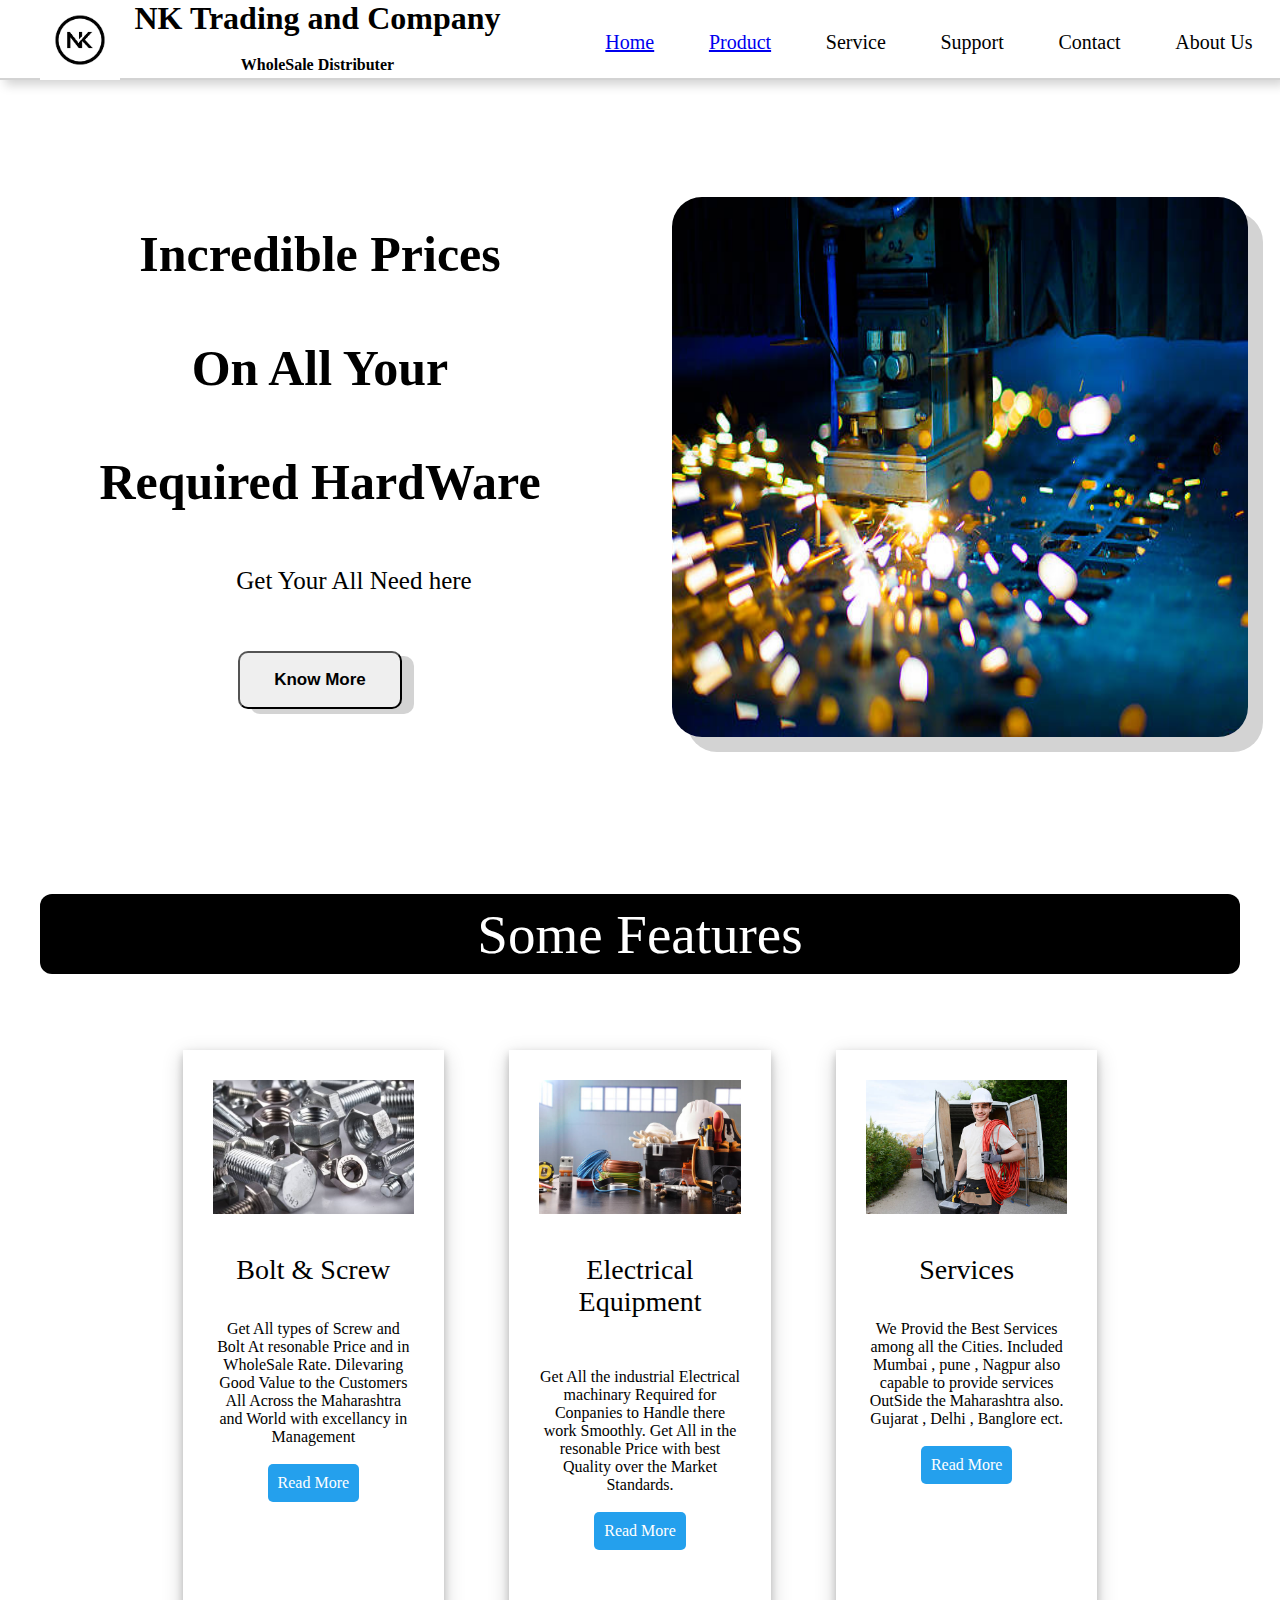
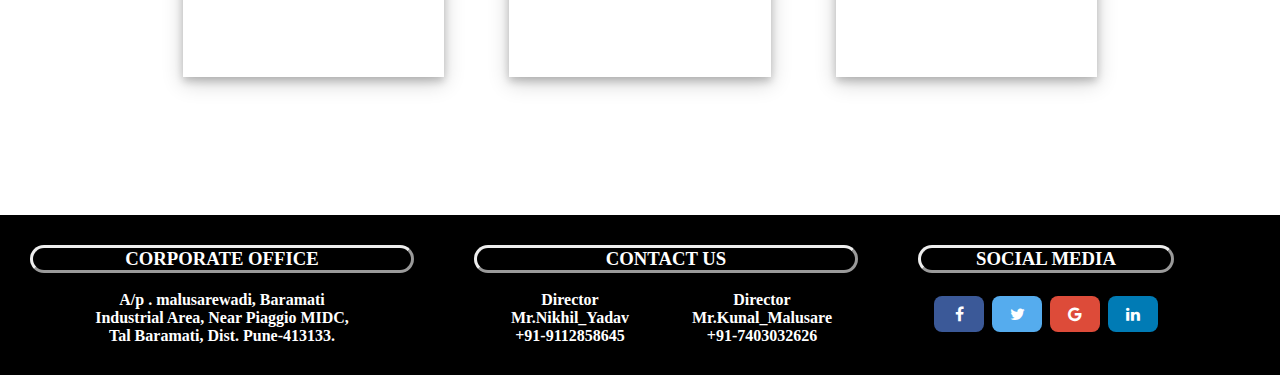
<file: index.html>
<!DOCTYPE html>
<html lang="en">
  <head>
    <meta charset="UTF-8" />
    <meta http-equiv="X-UA-Compatible" content="IE=edge" />
    <meta name="viewport" content="width=device-width, initial-scale=1.0" />
    <link rel="stylesheet" href="Project/CSS/index.css" />
    <link
      rel="stylesheet"
      href="https://cdnjs.cloudflare.com/ajax/libs/font-awesome/4.7.0/css/font-awesome.min.css"
    />
    <link
      rel="stylesheet"
      href="https://fonts.googleapis.com/css?family=Trirong"
    />

    <title>NK Company</title>
  </head>

  <body>
    <!-- Main Header  -->
    <header>
      <div class="header">
        <div class="logo">
          <div class="NK-logo">
            <img src=" Project/static/download.png" alt="logo" />
          </div>

          <div class="heading">
            <div class="head-1">
              <h1>NK Trading and Company</h1>
            </div>
            <div class="head-2">
              <h4>WholeSale Distributer</h4>
            </div>
          </div>
        </div>

        <div class="nav-bar">
          <div><a href="index.html">Home</a></div>
          <div><a href="Project/HTML/product/main-product.html">Product</a></div>
          <div>Service</div>
          <div>Support</div>
          <div>Contact</div>
          <div>About Us</div>
        </div>
      </div>
    </header>

    <!-- Main Body -->

    <div class="main-body">
      <div class="body-para">
        <!-- <h1>Incredible Prices on All your Required HardWare</h1> -->
        <div class="d1">Incredible Prices</div>
        <div class="d1">On All Your</div>
        <div class="d1">Required HardWare</div>
        <div class="d2">Get Your All Need here</div>
        <div class="d3"><a href="Project/HTML/product/main-product.html" style="height: 60px; width: 165px;"><button >Know More</button></a></div>
      </div>

      <div class="body-slider"></div>
    </div>

    <div class="feature-heading">
      <div><p >Some Features</p></div>
    </div>

    <!-- Product Cards  -->

    
      <br><br>


      <div class="body-cards">
        <div class="card-1">
          <div>
            <img src="Project/static/Screw-card-pic.jpg" alt="" />
          </div>
  
          <div>
            <br /><br />
            <p class="heading">Bolt & Screw</p>
            <br />
            <p class="desc">
              Get All types of Screw and Bolt At resonable Price and in WholeSale
              Rate. Dilevaring Good Value to the Customers All Across the
              Maharashtra and World with excellancy in Management
            </p>
          </div>
          <br />
          <div class="button">
            <a href="Project/HTML/product/main-product.html" class="button">Read More</a>
          </div>
        </div>
        <div class="card-2">
          <div>
            <img src="Project/static/electricalTool-card.jpg" alt="" />
          </div>
  
          <div>
            <br /><br />
            <p class="heading">Electrical Equipment</p>
            <br />
            <p class="desc">
              Get All the industrial Electrical machinary Required for Conpanies
              to Handle there work Smoothly. Get All in the resonable Price with
              best Quality over the Market Standards.
            </p>
          </div>
          <br />
          <div class="button">
            <a href="Project/HTML/product/main-product.html" class="button">Read More</a>
          </div>
        </div>
        <div class="card-3">
          <div>
            <img src="Project/static//Serviceing-card.jpg" alt="" />
          </div>
          <div>
            <br /><br />
            <p class="heading">Services</p>
            <br />
            <p class="desc">
              We Provid the Best Services among all the Cities. Included Mumbai ,
              pune , Nagpur also capable to provide services OutSide the
              Maharashtra also. Gujarat , Delhi , Banglore ect.
            </p>
          </div>
          <br />
          <div class="button">
            <a href="Project/HTML/product/main-product.html" class="button">Read More</a>
          </div>
        </div>
      </div>


    <!-- Footer  -->

    <footer>
      <div class="parent">
        <div class="child1">
          <h3 style="border-style: outset; border-radius: 14px">
            CORPORATE OFFICE
          </h3>
          <br />
          <h4>
            A/p . malusarewadi, Baramati <br />
            Industrial Area, Near Piaggio MIDC,<br />
            Tal Baramati, Dist. Pune-413133.
          </h4>
        </div>

        <div class="child3">
          <h3 style="border-style: outset; border-radius: 14px">CONTACT US</h3>
          <br />
          <div>
            <div style="display: flex; align-items: flex-start">
              <div style="flex: 1">
                <h4>Director</h4>
              </div>
              <div style="flex: 1">
                <h4>Director</h4>
              </div>
            </div>

            <div style="display: flex; align-items: flex-start">
              <div style="flex: 1">
                <h4>Mr.Nikhil_Yadav</h4>
              </div>
              <div style="flex: 1">
                <h4>Mr.Kunal_Malusare</h4>
              </div>
            </div>

            <div style="display: flex; align-items: flex-start">
              <div style="flex: 1">
                <h4>+91-9112858645</h4>
              </div>
              <div style="flex: 1">
                <h4>+91-7403032626</h4>
              </div>
            </div>
          </div>
        </div>
        <div class="child4">
          <h3 style="border-style: outset; border-radius: 14px">
            SOCIAL MEDIA
          </h3>
          <br />
          <div>
            <a href="#" class="fa fa-facebook"></a>
            <a href="#" class="fa fa-twitter"></a>
            <a href="#" class="fa fa-google"></a>
            <a href="#" class="fa fa-linkedin"></a>
          </div>
        </div>
      </div>
    </footer>
  </body>
</html>
</file>
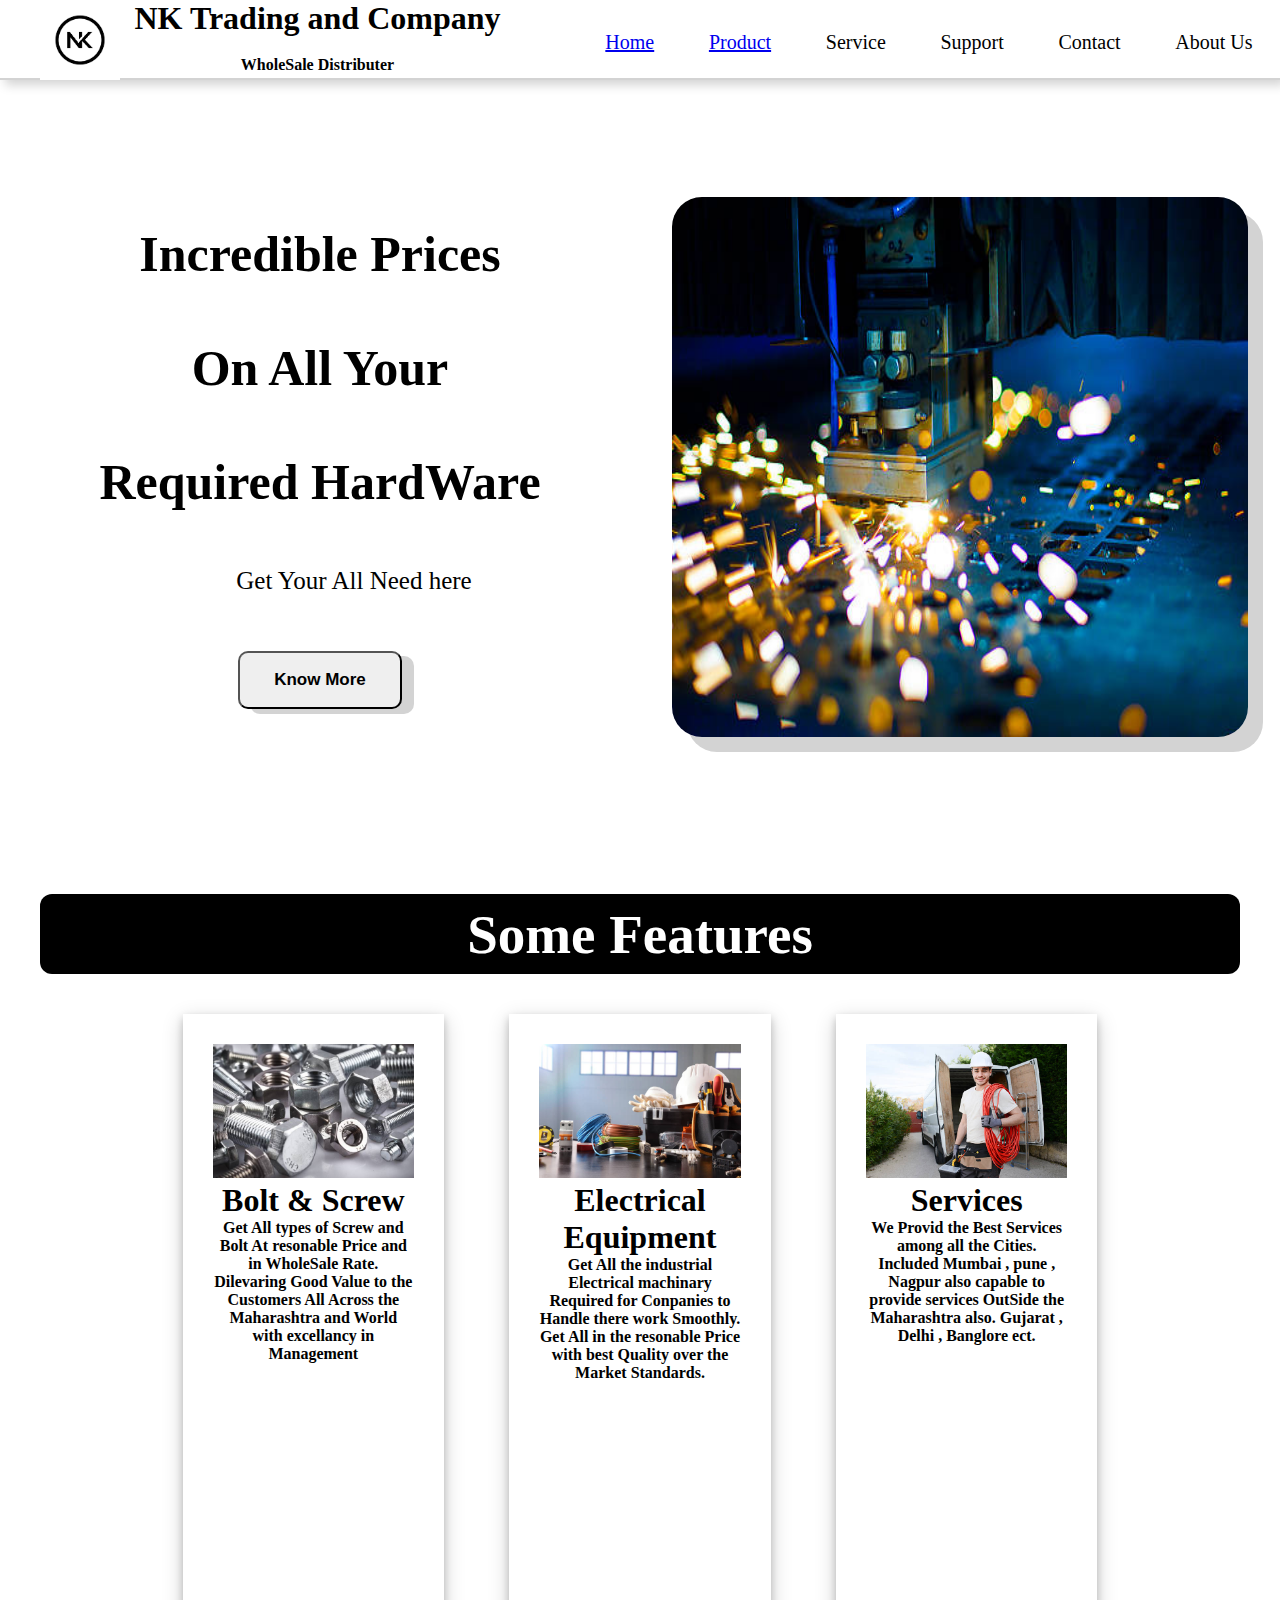
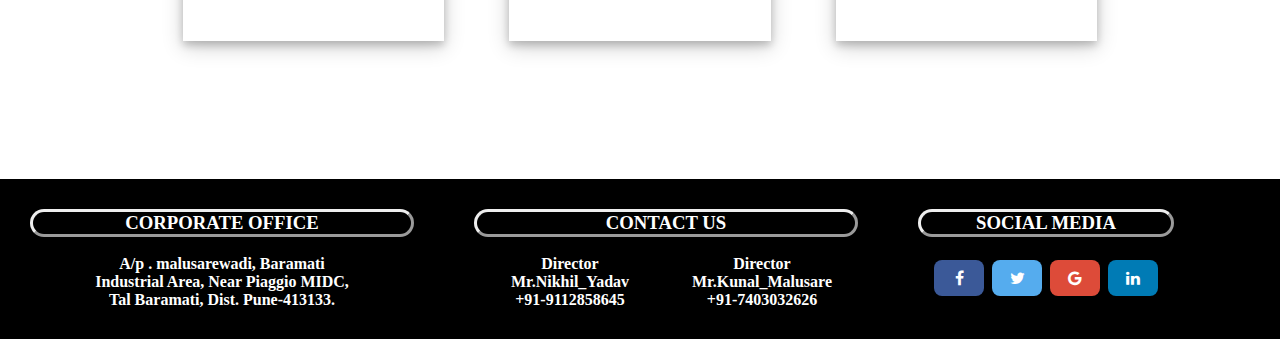
<file: Project/index.html>
<!DOCTYPE html>
<html lang="en">
  <head>
    <meta charset="UTF-8" />
    <meta http-equiv="X-UA-Compatible" content="IE=edge" />
    <meta name="viewport" content="width=device-width, initial-scale=1.0" />
    <link rel="stylesheet" href="CSS/index.css" />
    <link
      rel="stylesheet"
      href="https://cdnjs.cloudflare.com/ajax/libs/font-awesome/4.7.0/css/font-awesome.min.css"
    />
    <link
      rel="stylesheet"
      href="https://fonts.googleapis.com/css?family=Trirong"
    />

    <title>NK Company</title>
  </head>

  <body>
    <!-- Main Header  -->
    <header>
      <div class="header">
        <div class="logo">
          <div class="NK-logo">
            <img src="static/download.png" alt="logo" />
          </div>

          <div class="heading">
            <div class="head-1">
              <h1>NK Trading and Company</h1>
            </div>
            <div class="head-2">
              <h4>WholeSale Distributer</h4>
            </div>
          </div>
        </div>

        <div class="nav-bar">
          <div><a href="index.html">Home</a></div>
          <div><a href="product/main-product.html">Product</a></div>
          <div>Service</div>
          <div>Support</div>
          <div>Contact</div>
          <div>About Us</div>
        </div>
      </div>
    </header>

    <!-- Main Body -->

    <div class="main-body">
      <div class="body-para">
        <!-- <h1>Incredible Prices on All your Required HardWare</h1> -->
        <div class="d1">Incredible Prices</div>
        <div class="d1">On All Your</div>
        <div class="d1">Required HardWare</div>
        <div class="d2">Get Your All Need here</div>
        <div class="d3"><button>Know More</button></div>
      </div>

      <div class="body-slider"></div>
    </div>

    <div class="feature-heading">
      <h1 style="text-align: center; font-size: 55px">Some Features</h1>
    </div>

    <!-- Product Cards  -->

    <div class="body-cards">
      <div class="card-1">
        <img src="static/Screw-card-pic.jpg" alt="" />
        <h1>Bolt & Screw</h1>
        <h4>
          Get All types of Screw and Bolt At resonable Price and in WholeSale
          Rate. Dilevaring Good Value to the Customers All Across the
          Maharashtra and World with excellancy in Management
        </h4>
      </div>

      <div class="card-2">
        <img src="static/electricalTool-card.jpg" alt="" />
        <h1>Electrical Equipment</h1>
        <h4>
          Get All the industrial Electrical machinary Required for Conpanies to
          Handle there work Smoothly. Get All in the resonable Price with best
          Quality over the Market Standards.
        </h4>
      </div>

      <div class="card-3">
        <img src="static/Serviceing-card.jpg" alt="" />
        <h1>Services</h1>
        <h4>
          We Provid the Best Services among all the Cities. Included Mumbai ,
          pune , Nagpur also capable to provide services OutSide the Maharashtra
          also. Gujarat , Delhi , Banglore ect.
        </h4>
      </div>
    </div>

    <!-- Footer  -->

    <footer>
      <div class="parent">
        <div class="child1">
          <h3 style="border-style: outset; border-radius: 14px">
            CORPORATE OFFICE
          </h3>
          <br />
          <h4>
            A/p . malusarewadi, Baramati <br />
            Industrial Area, Near Piaggio MIDC,<br />
            Tal Baramati, Dist. Pune-413133.
          </h4>
        </div>

        <div class="child3">
          <h3 style="border-style: outset; border-radius: 14px">CONTACT US</h3>
          <br />
          <div>
            <div style="display: flex; align-items: flex-start">
              <div style="flex: 1">
                <h4>Director</h4>
              </div>
              <div style="flex: 1">
                <h4>Director</h4>
              </div>
            </div>

            <div style="display: flex; align-items: flex-start">
              <div style="flex: 1">
                <h4>Mr.Nikhil_Yadav</h4>
              </div>
              <div style="flex: 1">
                <h4>Mr.Kunal_Malusare</h4>
              </div>
            </div>

            <div style="display: flex; align-items: flex-start">
              <div style="flex: 1">
                <h4>+91-9112858645</h4>
              </div>
              <div style="flex: 1">
                <h4>+91-7403032626</h4>
              </div>
            </div>
          </div>
        </div>
        <div class="child4">
          <h3 style="border-style: outset; border-radius: 14px">
            SOCIAL MEDIA
          </h3>
          <br />
          <div>
            <a href="#" class="fa fa-facebook"></a>
            <a href="#" class="fa fa-twitter"></a>
            <a href="#" class="fa fa-google"></a>
            <a href="#" class="fa fa-linkedin"></a>
          </div>
        </div>
      </div>
    </footer>
  </body>
</html>
</file>
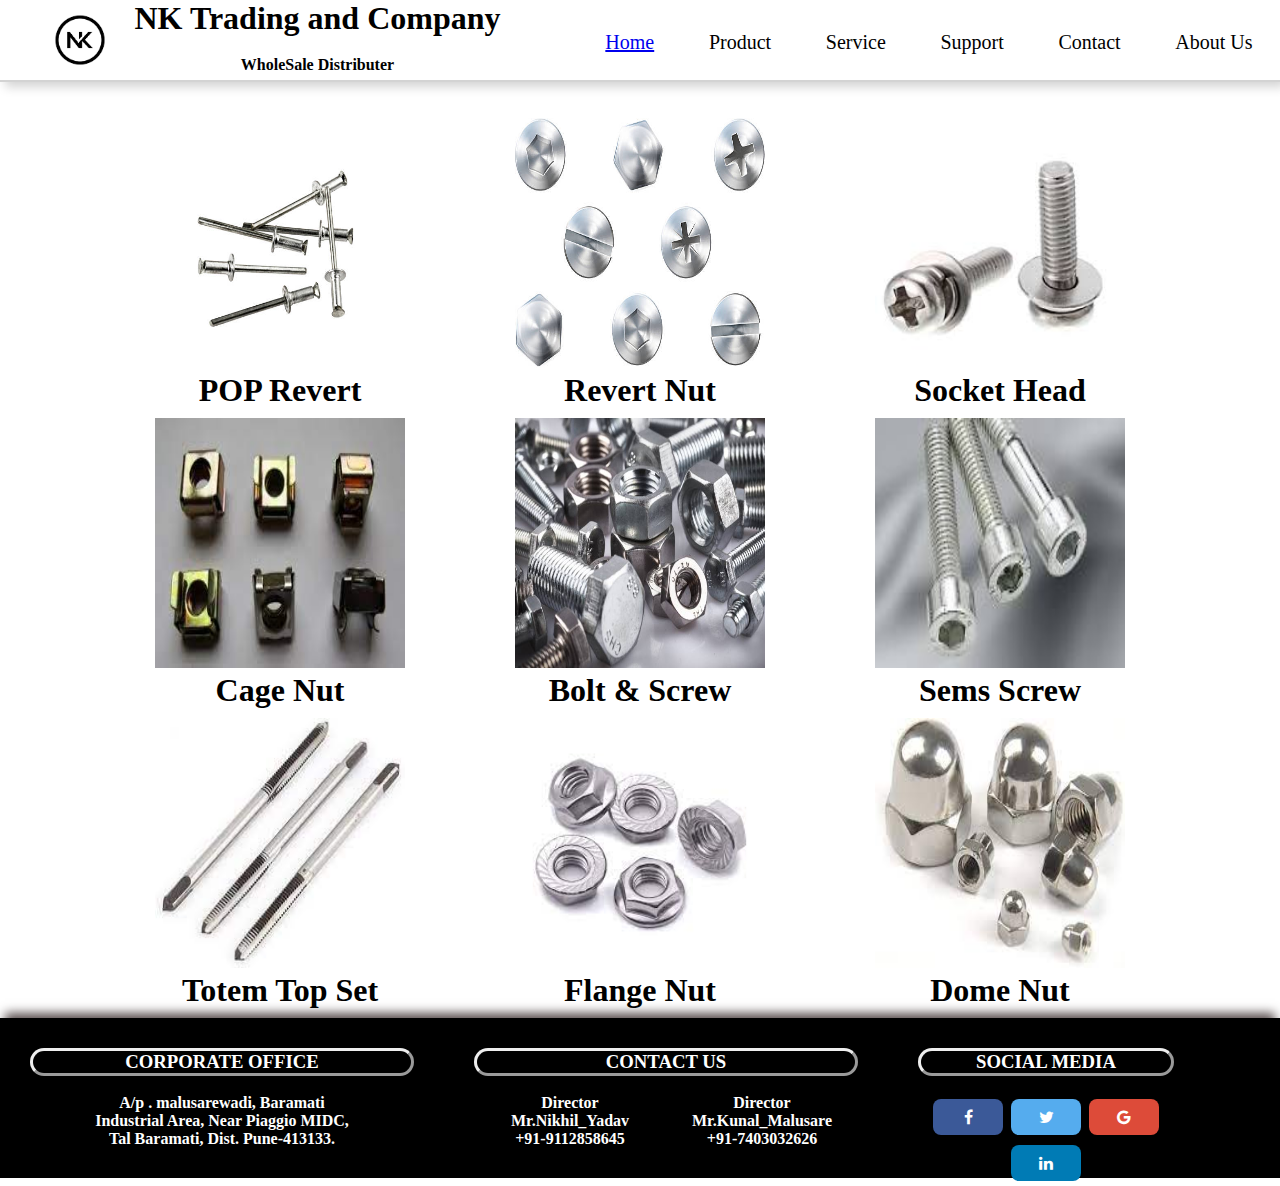
<file: Project/HTML/BaseTemplate/demo.html>
<!DOCTYPE html>
<html lang="en">

<head>
    <meta charset="UTF-8">
    <!-- <meta http-equiv="X-UA-Compatible" content="IE=edge"> -->
    <meta name="viewport" content="width=device-width, initial-scale=1.0">
    <title>Product_page</title>
    <link rel="stylesheet" href="../../CSS/BaseTemplate/demo.css">
    <link rel="stylesheet" href="https://cdnjs.cloudflare.com/ajax/libs/font-awesome/4.7.0/css/font-awesome.min.css">
    <link rel="stylesheet" href="https://fonts.googleapis.com/css?family=Trirong">

</head>

<body>

    <!-- Main Header  -->
    
        <header>
            <div class="header">
                <div class="logo">

                    <div class="NK-logo">
                        <img src="../../static/download.png" alt="logo">
                    </div>

                    <div class="heading">
                        <div class="head-1">
                            <h1>NK Trading and Company</h1>
                        </div>
                        <div class="head-2">
                            <h4>WholeSale Distributer</h4>
                        </div>
                    </div>

                </div>

                <div class="nav-bar">
                    <div><a href="../index.html">Home</a></div>
                    <div>Product</div>
                    <div>Service</div>
                    <div>Support</div>
                    <div>Contact</div>
                    <div>About Us</div>

                </div>
            </div>
        </header>

        <br><br>



        <!-- Main Body  -->

        <div class="cards">
            <div class="card-i">
                <div class="card-img"><img src="../../static/product-5.jpg" alt=""></div>
                <div class="desc"><h1>POP Revert</h1></div>
            </div>
            <div class="card-i">
                <div class="card-img"><img src="../../static/product-2.jpg" alt=""></div>
                <div class="desc"><h1>Revert Nut</h1></div>
            </div>
            <div class="card-i">
                <div class="card-img"><img src="../../static/product-6.jpg" alt=""></div>
                <div class="desc"><h1>Socket Head</h1></div>
            </div>
            <div class="card-i">
                <div class="card-img"><img src="../../static/product-4.jpg" alt=""></div>
                <div class="desc"><h1>Cage Nut</h1></div>
            </div>
            <div class="card-i">
                <div class="card-img"><img src="../../static/product-1.jpg" alt=""></div>
                <div class="desc"><h1>Bolt & Screw</h1></div>
            </div>
            <div class="card-i">
                <div class="card-img"><img src="../../static/product-3.jpg" alt=""></div>
                <div class="desc"><h1>Sems Screw</h1></div>
            </div>
            <div class="card-i">
                <div class="card-img"><img src="../../static/product-7.jpg" alt=""></div>
                <div class="desc"><h1>Totem Top Set</h1></div>
            </div>
            <div class="card-i">
                <div class="card-img"><img src="../../static/product-8.jpg" alt=""></div>
                <div class="desc"><h1>Flange Nut</h1></div>
            </div>
            <div class="card-i">
                <div class="card-img"><img src="../../static/product-9.jpg" alt=""></div>
                <div class="desc"><h1>Dome Nut</h1></div>
            </div>

        </div>





        <!-- Footer -->


        <footer>
            <div class="parent">
                <div class="child1">
                    <h3 style="border-style: outset; border-radius: 14px;">CORPORATE OFFICE</h3><br>
                    <h4>A/p . malusarewadi, Baramati <br>
                        Industrial Area, Near Piaggio MIDC,<br>
                        Tal Baramati, Dist. Pune-413133.
                    </h4>
                </div>

                <div class="child3">
                    <h3 style="border-style: outset; border-radius: 14px;">CONTACT US</h3><br>
                    <div>

                        <div style="display: flex; align-items: flex-start;">
                            <div style="flex: 1;">
                                <h4>Director</h4>
                            </div>
                            <div style="flex: 1;">
                                <h4>Director</h4>
                            </div>
                        </div>

                        <div style="display: flex; align-items: flex-start;">
                            <div style="flex: 1;">
                                <h4>Mr.Nikhil_Yadav</h4>
                            </div>
                            <div style="flex: 1;">
                                <h4>Mr.Kunal_Malusare</h4>
                            </div>
                        </div>

                        <div style="display: flex; align-items: flex-start;">
                            <div style="flex: 1;">
                                <h4>+91-9112858645</h4>
                            </div>
                            <div style="flex: 1;">
                                <h4>+91-7403032626</h4>
                            </div>
                        </div>
                    </div>

                </div>
                <div class="child4">
                    <h3 style="border-style: outset; border-radius: 14px;">SOCIAL MEDIA</h3><br>
                    <div>
                        <a href="#" class="fa fa-facebook"></a>
                        <a href="#" class="fa fa-twitter"></a>
                        <a href="#" class="fa fa-google"></a>
                        <a href="#" class="fa fa-linkedin"></a>
                    </div>
                </div>
            </div>
        </footer>

</body>

</html>
</file>
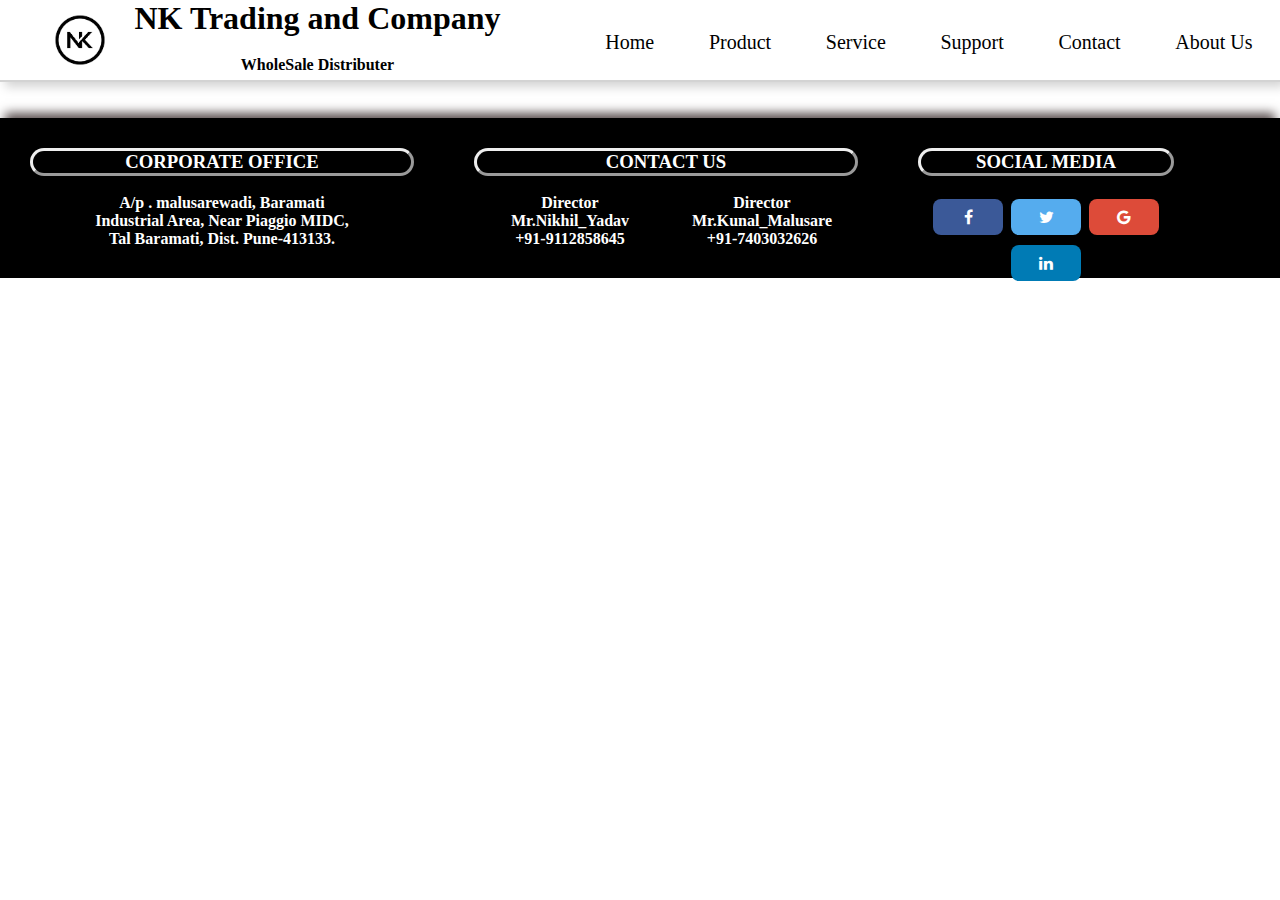
<file: Project/HTML/BaseTemplate/template.html>
<!DOCTYPE html>
<html lang="en">

<head>
    <meta charset="UTF-8">
    <!-- <meta http-equiv="X-UA-Compatible" content="IE=edge"> -->
    <meta name="viewport" content="width=device-width, initial-scale=1.0">
    <title>Document</title>
    <link rel="stylesheet" href="../../CSS/BaseTemplate/template.css">
    <link rel="stylesheet" href="https://cdnjs.cloudflare.com/ajax/libs/font-awesome/4.7.0/css/font-awesome.min.css">
    <link rel="stylesheet" href="https://fonts.googleapis.com/css?family=Trirong">

</head>

<body>

    <!-- Main Header  -->
    
        <header>
            <div class="header">
                <div class="logo">

                    <div class="NK-logo">
                        <img src="../../static/download.png" alt="logo">
                    </div>

                    <div class="heading">
                        <div class="head-1">
                            <h1>NK Trading and Company</h1>
                        </div>
                        <div class="head-2">
                            <h4>WholeSale Distributer</h4>
                        </div>
                    </div>

                </div>

                <div class="nav-bar">
                    <div>Home</div>
                    <div>Product</div>
                    <div>Service</div>
                    <div>Support</div>
                    <div>Contact</div>
                    <div>About Us</div>

                </div>
            </div>
        </header>

        <br><br>


        <!-- Footer -->


        <footer>
            <div class="parent">
                <div class="child1">
                    <h3 style="border-style: outset; border-radius: 14px;">CORPORATE OFFICE</h3><br>
                    <h4>A/p . malusarewadi, Baramati <br>
                        Industrial Area, Near Piaggio MIDC,<br>
                        Tal Baramati, Dist. Pune-413133.
                    </h4>
                </div>

                <div class="child3">
                    <h3 style="border-style: outset; border-radius: 14px;">CONTACT US</h3><br>
                    <div>

                        <div style="display: flex; align-items: flex-start;">
                            <div style="flex: 1;">
                                <h4>Director</h4>
                            </div>
                            <div style="flex: 1;">
                                <h4>Director</h4>
                            </div>
                        </div>

                        <div style="display: flex; align-items: flex-start;">
                            <div style="flex: 1;">
                                <h4>Mr.Nikhil_Yadav</h4>
                            </div>
                            <div style="flex: 1;">
                                <h4>Mr.Kunal_Malusare</h4>
                            </div>
                        </div>

                        <div style="display: flex; align-items: flex-start;">
                            <div style="flex: 1;">
                                <h4>+91-9112858645</h4>
                            </div>
                            <div style="flex: 1;">
                                <h4>+91-7403032626</h4>
                            </div>
                        </div>
                    </div>

                </div>
                <div class="child4">
                    <h3 style="border-style: outset; border-radius: 14px;">SOCIAL MEDIA</h3><br>
                    <div>
                        <a href="#" class="fa fa-facebook"></a>
                        <a href="#" class="fa fa-twitter"></a>
                        <a href="#" class="fa fa-google"></a>
                        <a href="#" class="fa fa-linkedin"></a>
                    </div>
                </div>
            </div>
        </footer>

</body>

</html>
</file>
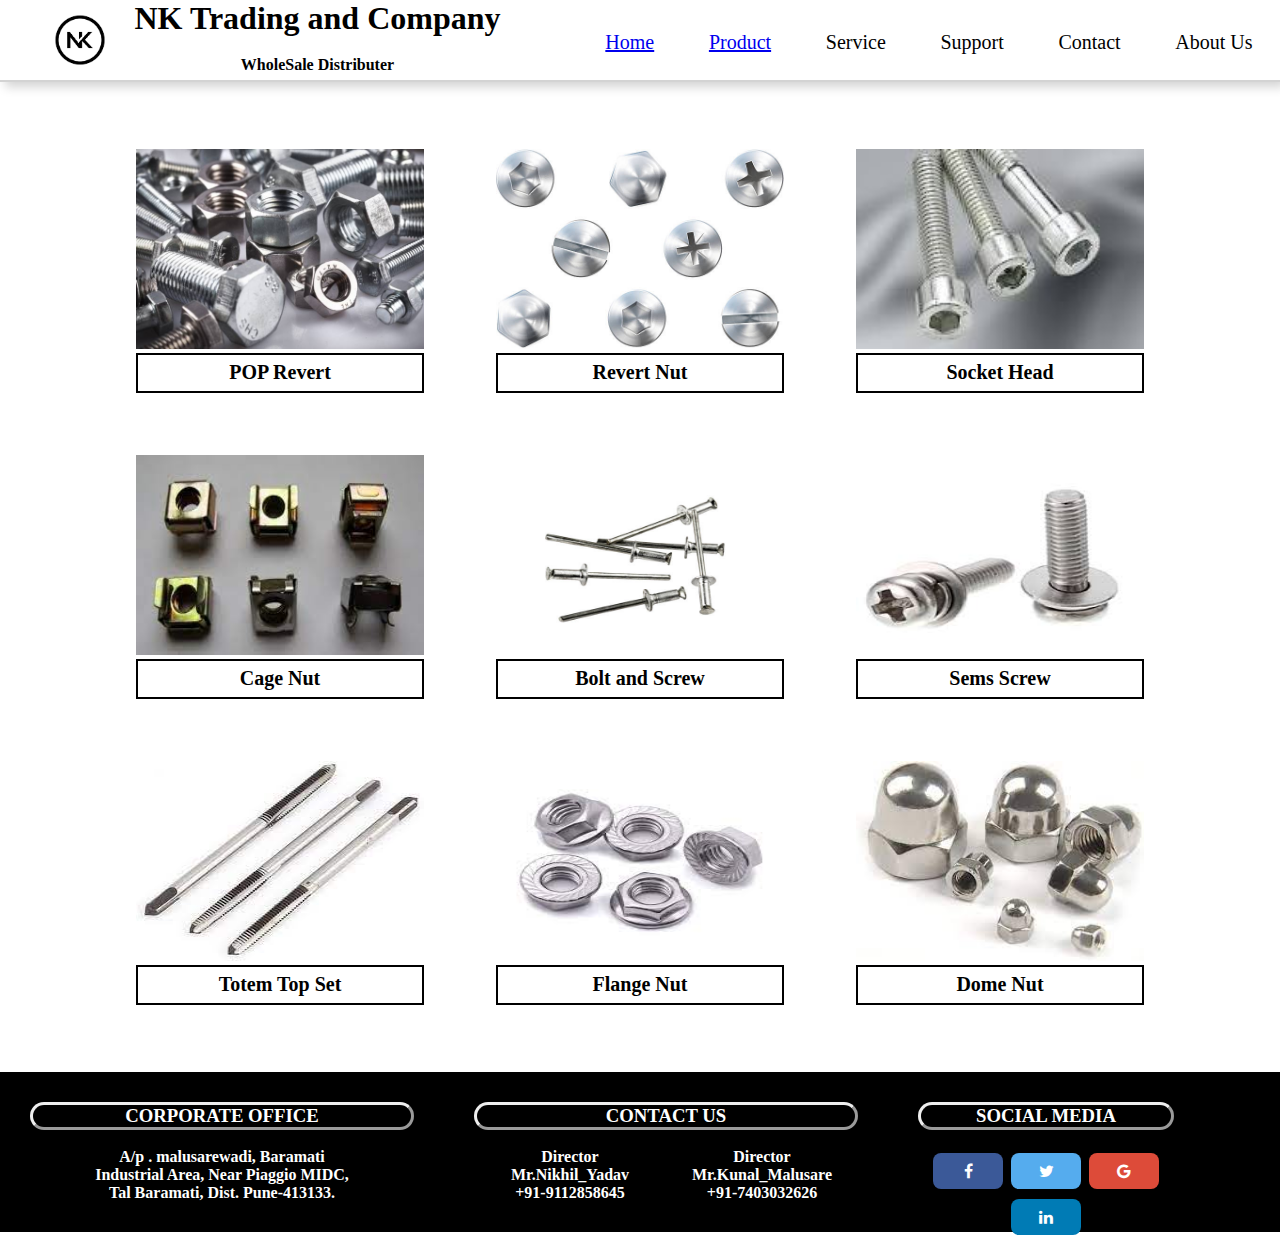
<file: Project/HTML/product/allTypeindustrialHardware.html>
<!DOCTYPE html>
<html lang="en">
  <head>
    <meta charset="UTF-8" />
    <!-- <meta http-equiv="X-UA-Compatible" content="IE=edge"> -->
    <meta name="viewport" content="width=device-width, initial-scale=1.0" />
    <title>Document</title>
    <link rel="stylesheet" href="../../CSS/product/allTypeofIndustrialHardware.css" />
    <link
      rel="stylesheet"
      href="https://cdnjs.cloudflare.com/ajax/libs/font-awesome/4.7.0/css/font-awesome.min.css"
    />
    <link
      rel="stylesheet"
      href="https://fonts.googleapis.com/css?family=Trirong"
    />
  </head>

  <body>
    <!-- Main Header  -->

    <header>
      <div class="header">
        <div class="logo">
          <div class="NK-logo">
            <img src="../../static/download.png" alt="logo" />
          </div>

          <div class="heading">
            <div class="head-1">
              <h1>NK Trading and Company</h1>
            </div>
            <div class="head-2">
              <h4>WholeSale Distributer</h4>
            </div>
          </div>
        </div>

        <div class="nav-bar">
          <div><a href="../../../index.html" >Home</a></div>
          <div><a href="main-product.html">Product</a></div>
          <div>Service</div>
          <div>Support</div>
          <div>Contact</div>
          <div>About Us</div>
        </div>
      </div>
    </header>

    <br /><br />

    <!-- Main Body -->

    <div class="main-product-body">
      <div class="card">
        <div class="img" src="">
          <img src="../../static/product-1.jpg" alt="" />
          <!--  -->
        </div>
        <div class="desc">
          <h1>POP Revert</h1>
        </div>
      </div>
      <div class="card">
        <div class="img">
          <img src="../../static/product-2.jpg" alt="" />
        </div>
        <div class="desc"><h1>Revert Nut</h1></div>
      </div>
      <div class="card">
        <div class="img">
          <img src="../../static/product-3.jpg" alt="" />
        </div>
        <div class="desc"><h1>Socket Head</h1></div>
      </div>
      <div class="card">
        <div class="img">
          <img src="../../static/product-4.jpg" alt="" />
        </div>
        <div class="desc"><h1>Cage Nut</h1></div>
      </div>
      <div class="card">
        <div class="img">
          <img src="../../static/product-5.jpg" alt="" />
        </div>
        <div class="desc"><h1>Bolt and Screw</h1></div>
      </div>
      <div class="card">
        <div class="img">
          <img src="../../static/product-6.jpg" alt="" />
        </div>
        <div class="desc"><h1>Sems Screw</h1></div>
      </div>
      <div class="card">
        <div class="img">
          <img src="../../static/product-7.jpg" alt="" />
        </div>
        <div class="desc"><h1>Totem Top Set</h1></div>
      </div>

      <div class="card">
        <div class="img">
          <img src="../../static/product-8.jpg" alt="" />
        </div>
        <div class="desc"><h1>Flange Nut</h1></div>
      </div>

      <div class="card">
        <div class="img">
          <img src="../../static/product-9.jpg" alt="" />
        </div>
        <div class="desc"><h1>Dome Nut</h1></div>
      </div>

      <!-- <div class="main-product">
        <div class="main-product-body img"></div>
        <h1>All Types Of Industrial HardWare Etc-Material</h1>
      </div>
      <div class="main-product">
        <div class="main-product-body img"></div>
        <h1>Safety Items</h1>
      </div>
      <div class="main-product">
        <div class="main-product-body img"></div>
        <h1>Construction HardWare</h1>
      </div>
      <div class="main-product">
        <div class="main-product-body img"></div>
        <h1>Machinery And Tools</h1>
      </div>
      <div class="main-product">
        <div class="main-product-body img"></div>
        <h1>All Types Of Sanitary And Electrical</h1>
      </div>
      <div class="main-product">
        <div class="main-product-body img"></div>
        <h1>All Types Of Stainless Steels</h1>
      </div>
      <div class="main-product">
        <div class="main-product-body img"></div>
        <h1>All Types Of Bearings</h1>
      </div> -->
    </div>
    <br /><br />
    <!-- Footer -->

    <footer>
      <div class="parent">
        <div class="child1">
          <h3 style="border-style: outset; border-radius: 14px">
            CORPORATE OFFICE
          </h3>
          <br />
          <h4>
            A/p . malusarewadi, Baramati <br />
            Industrial Area, Near Piaggio MIDC,<br />
            Tal Baramati, Dist. Pune-413133.
          </h4>
        </div>

        <div class="child3">
          <h3 style="border-style: outset; border-radius: 14px">CONTACT US</h3>
          <br />
          <div>
            <div style="display: flex; align-items: flex-start">
              <div style="flex: 1">
                <h4>Director</h4>
              </div>
              <div style="flex: 1">
                <h4>Director</h4>
              </div>
            </div>

            <div style="display: flex; align-items: flex-start">
              <div style="flex: 1">
                <h4>Mr.Nikhil_Yadav</h4>
              </div>
              <div style="flex: 1">
                <h4>Mr.Kunal_Malusare</h4>
              </div>
            </div>

            <div style="display: flex; align-items: flex-start">
              <div style="flex: 1">
                <h4>+91-9112858645</h4>
              </div>
              <div style="flex: 1">
                <h4>+91-7403032626</h4>
              </div>
            </div>
          </div>
        </div>
        <div class="child4">
          <h3 style="border-style: outset; border-radius: 14px">
            SOCIAL MEDIA
          </h3>
          <br />
          <div>
            <a href="#" class="fa fa-facebook"></a>
            <a href="#" class="fa fa-twitter"></a>
            <a href="#" class="fa fa-google"></a>
            <a href="#" class="fa fa-linkedin"></a>
          </div>
        </div>
      </div>
    </footer>
  </body>
</html>
</file>
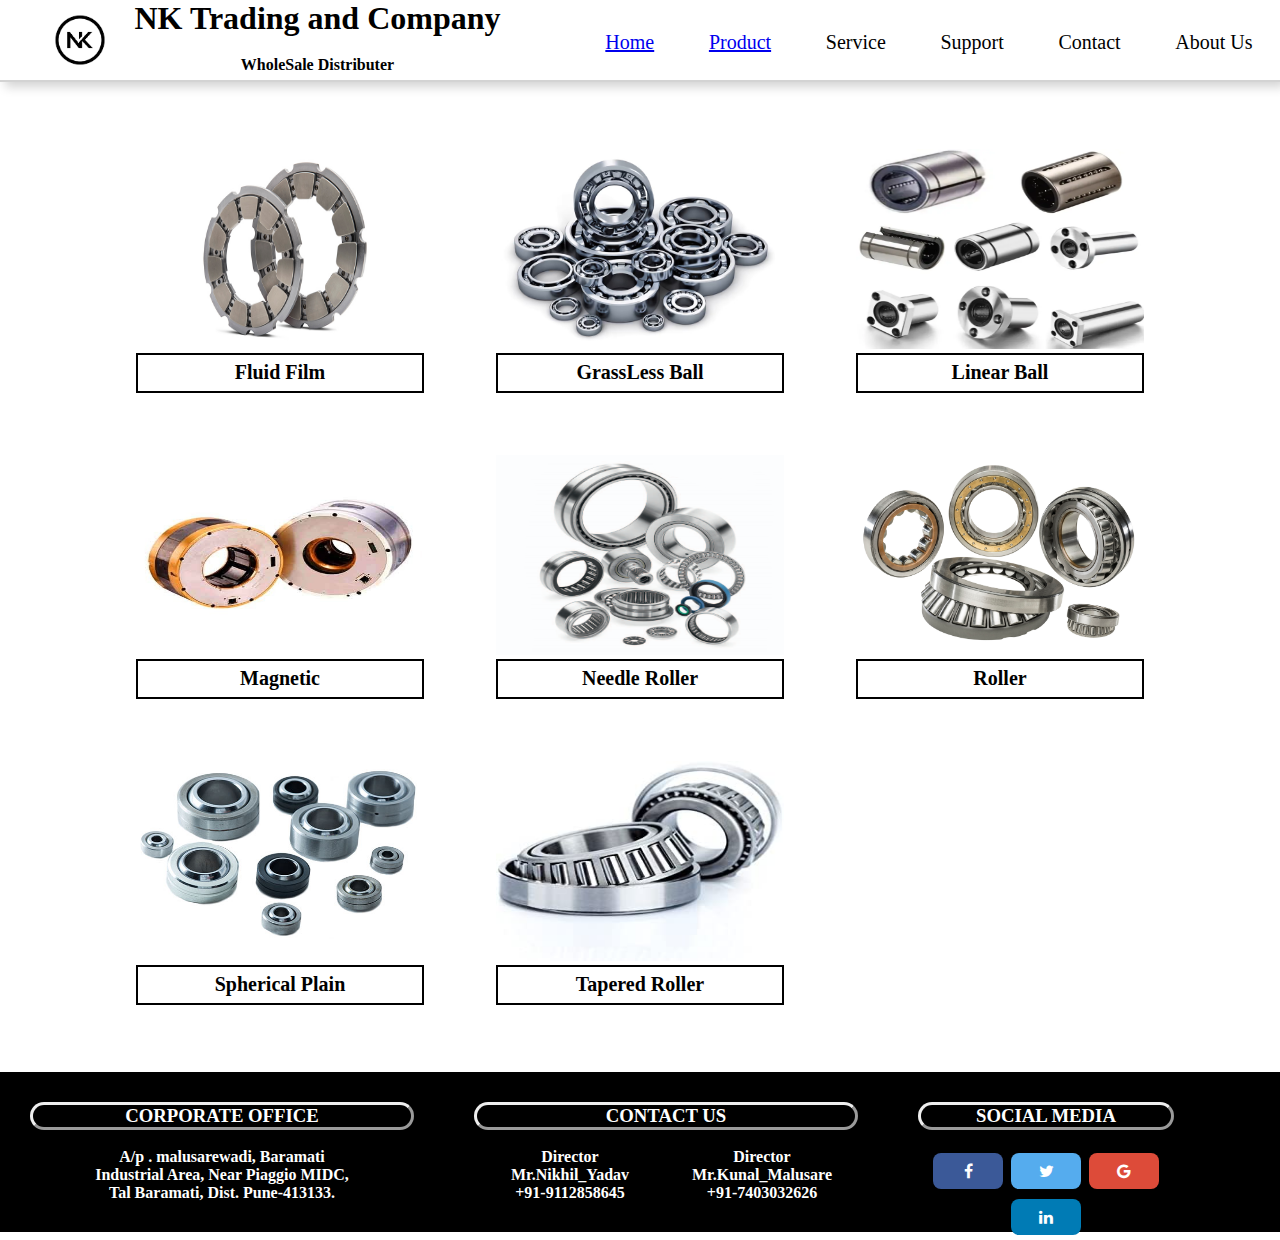
<file: Project/HTML/product/allTypeOfss.html>
<!DOCTYPE html>
<html lang="en">
  <head>
    <meta charset="UTF-8" />
    <!-- <meta http-equiv="X-UA-Compatible" content="IE=edge"> -->
    <meta name="viewport" content="width=device-width, initial-scale=1.0" />
    <title>Document</title>
    <link rel="stylesheet" href="../../CSS/product/allTypeOfss.css" />
    <link
      rel="stylesheet"
      href="https://cdnjs.cloudflare.com/ajax/libs/font-awesome/4.7.0/css/font-awesome.min.css"
    />
    <link
      rel="stylesheet"
      href="https://fonts.googleapis.com/css?family=Trirong"
    />
  </head>

  <body>
    <!-- Main Header  -->

    <header>
      <div class="header">
        <div class="logo">
          <div class="NK-logo">
            <img src="../../static/download.png" alt="logo" />
          </div>

          <div class="heading">
            <div class="head-1">
              <h1>NK Trading and Company</h1>
            </div>
            <div class="head-2">
              <h4>WholeSale Distributer</h4>
            </div>
          </div>
        </div>

        <div class="nav-bar">
          <div><a href="../../../index.html" >Home</a></div>
          <div><a href="main-product.html">Product</a></div>
          <div>Service</div>
          <div>Support</div>
          <div>Contact</div>
          <div>About Us</div>
        </div>
      </div>
    </header>

    <br /><br />

    <!-- Main Body -->

    <div class="main-product-body">
      
      <div class="card">
        <div class="img">
          <img src="../../static/Bearing1.jpg" alt="" />
        </div>
        <div class="desc"><h1>Fluid Film</h1></div>
      </div>
      <div class="card">
        <div class="img">
          <img src="../../static/Bearing2.jpg" alt="" />
        </div>
        <div class="desc"><h1>GrassLess Ball</h1></div>
      </div>
      <div class="card">
        <div class="img">
          <img src="../../static/Bearing3.jpg" alt="" />
        </div>
        <div class="desc"><h1>Linear Ball </h1></div>
      </div>
      <div class="card">
        <div class="img">
          <img src="../../static/Bearing4.jpg" alt="" />
        </div>
        <div class="desc"><h1>Magnetic </h1></div>
      </div>
      <div class="card">
        <div class="img">
          <img src="../../static/Bearing5.png" alt="" />
        </div>
        <div class="desc"><h1>Needle Roller</h1></div>
      </div>
      <div class="card">
        <div class="img">
          <img src="../../static/Bearing6.jpeg" alt="" />
        </div>
        <div class="desc"><h1>Roller</h1></div>
      </div>

      <div class="card">
        <div class="img">
          <img src="../../static/Bearing7.jpg" alt="" />
        </div>
        <div class="desc"><h1>Spherical Plain</h1></div>
      </div>

      <div class="card">
        <div class="img">
          <img src="../../static/Bearing8.jpg" alt="" />
        </div>
        <div class="desc"><h1>Tapered Roller</h1></div>
      </div>

      <!-- <div class="main-product">
        <div class="main-product-body img"></div>
        <h1>All Types Of Industrial HardWare Etc-Material</h1>
      </div>
      <div class="main-product">
        <div class="main-product-body img"></div>
        <h1>Safety Items</h1>
      </div>
      <div class="main-product">
        <div class="main-product-body img"></div>
        <h1>Construction HardWare</h1>
      </div>
      <div class="main-product">
        <div class="main-product-body img"></div>
        <h1>Machinery And Tools</h1>
      </div>
      <div class="main-product">
        <div class="main-product-body img"></div>
        <h1>All Types Of Sanitary And Electrical</h1>
      </div>
      <div class="main-product">
        <div class="main-product-body img"></div>
        <h1>All Types Of Stainless Steels</h1>
      </div>
      <div class="main-product">
        <div class="main-product-body img"></div>
        <h1>All Types Of Bearings</h1>
      </div> -->
    </div>
    <br /><br />
    <!-- Footer -->

    <footer>
      <div class="parent">
        <div class="child1">
          <h3 style="border-style: outset; border-radius: 14px">
            CORPORATE OFFICE
          </h3>
          <br />
          <h4>
            A/p . malusarewadi, Baramati <br />
            Industrial Area, Near Piaggio MIDC,<br />
            Tal Baramati, Dist. Pune-413133.
          </h4>
        </div>

        <div class="child3">
          <h3 style="border-style: outset; border-radius: 14px">CONTACT US</h3>
          <br />
          <div>
            <div style="display: flex; align-items: flex-start">
              <div style="flex: 1">
                <h4>Director</h4>
              </div>
              <div style="flex: 1">
                <h4>Director</h4>
              </div>
            </div>

            <div style="display: flex; align-items: flex-start">
              <div style="flex: 1">
                <h4>Mr.Nikhil_Yadav</h4>
              </div>
              <div style="flex: 1">
                <h4>Mr.Kunal_Malusare</h4>
              </div>
            </div>

            <div style="display: flex; align-items: flex-start">
              <div style="flex: 1">
                <h4>+91-9112858645</h4>
              </div>
              <div style="flex: 1">
                <h4>+91-7403032626</h4>
              </div>
            </div>
          </div>
        </div>
        <div class="child4">
          <h3 style="border-style: outset; border-radius: 14px">
            SOCIAL MEDIA
          </h3>
          <br />
          <div>
            <a href="#" class="fa fa-facebook"></a>
            <a href="#" class="fa fa-twitter"></a>
            <a href="#" class="fa fa-google"></a>
            <a href="#" class="fa fa-linkedin"></a>
          </div>
        </div>
      </div>
    </footer>
  </body>
</html>
</file>
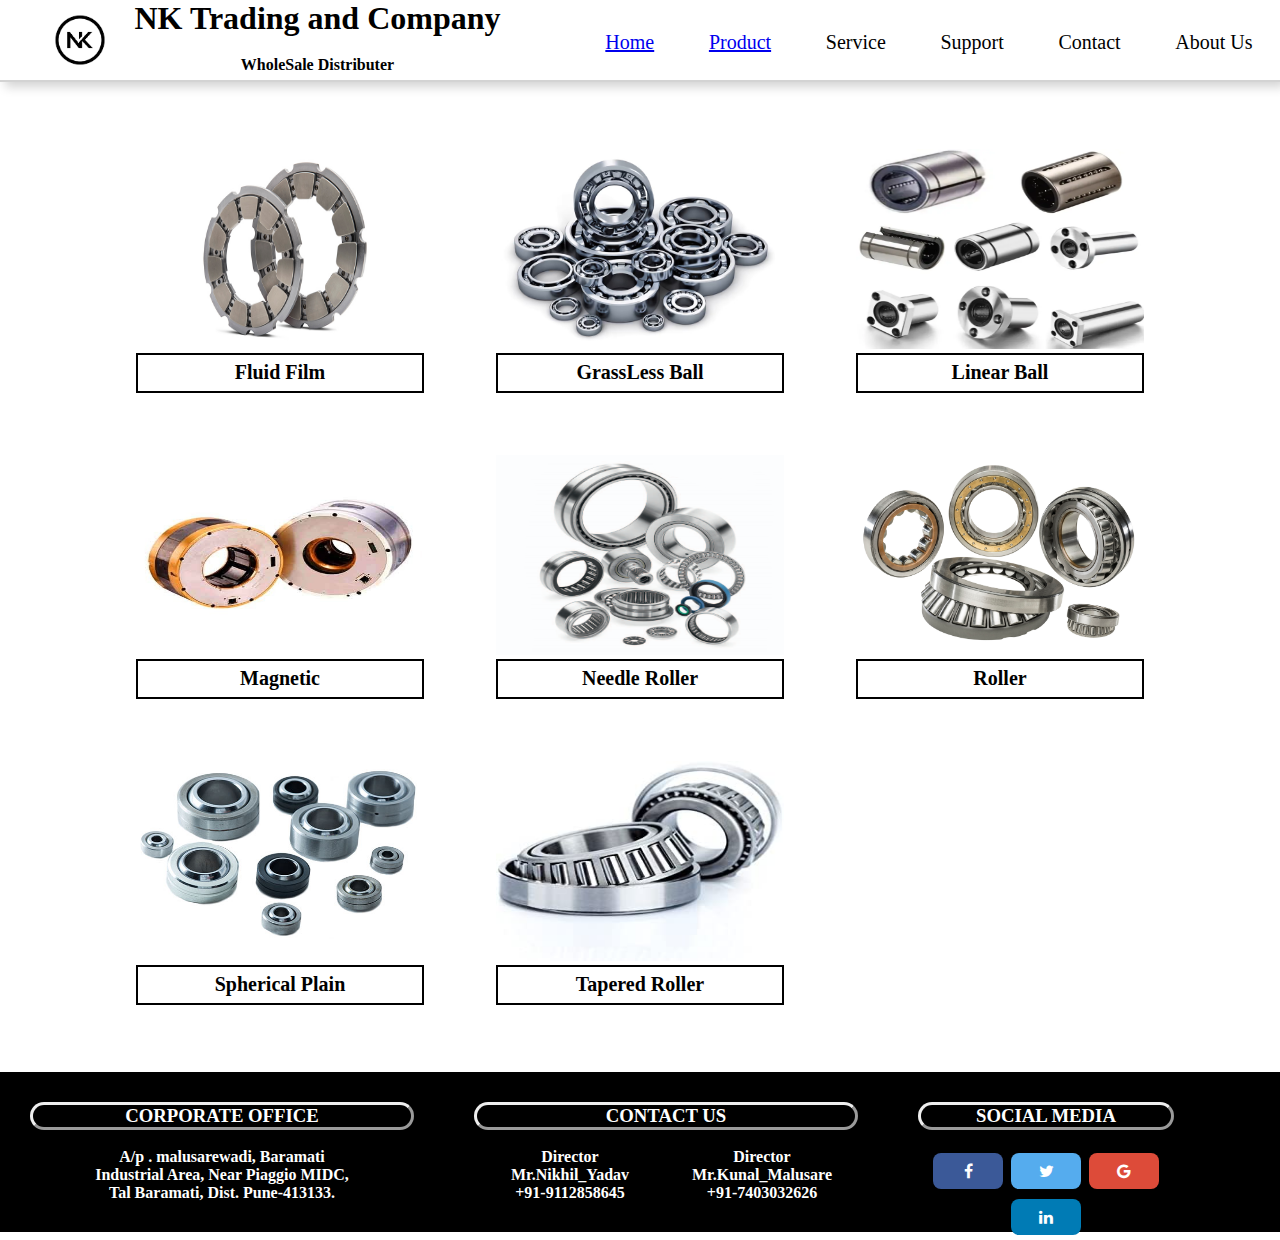
<file: Project/HTML/product/Bearing.html>
<!DOCTYPE html>
<html lang="en">
  <head>
    <meta charset="UTF-8" />
    <!-- <meta http-equiv="X-UA-Compatible" content="IE=edge"> -->
    <meta name="viewport" content="width=device-width, initial-scale=1.0" />
    <title>Document</title>
    <link rel="stylesheet" href="../../CSS/product/bearing.css" />
    <link
      rel="stylesheet"
      href="https://cdnjs.cloudflare.com/ajax/libs/font-awesome/4.7.0/css/font-awesome.min.css"
    />
    <link
      rel="stylesheet"
      href="https://fonts.googleapis.com/css?family=Trirong"
    />
  </head>

  <body>
    <!-- Main Header  -->

    <header>
      <div class="header">
        <div class="logo">
          <div class="NK-logo">
            <img src="../../static/download.png" alt="logo" />
          </div>

          <div class="heading">
            <div class="head-1">
              <h1>NK Trading and Company</h1>
            </div>
            <div class="head-2">
              <h4>WholeSale Distributer</h4>
            </div>
          </div>
        </div>

        <div class="nav-bar">
          <div><a href="../../../index.html" >Home</a></div>
          <div><a href="main-product.html">Product</a></div>
          <div>Service</div>
          <div>Support</div>
          <div>Contact</div>
          <div>About Us</div>
        </div>
      </div>
    </header>

    <br /><br />

    <!-- Main Body -->

    <div class="main-product-body">
      
      <div class="card">
        <div class="img">
          <img src="../../static/Bearing1.jpg" alt="" />
        </div>
        <div class="desc"><h1>Fluid Film</h1></div>
      </div>
      <div class="card">
        <div class="img">
          <img src="../../static/Bearing2.jpg" alt="" />
        </div>
        <div class="desc"><h1>GrassLess Ball</h1></div>
      </div>
      <div class="card">
        <div class="img">
          <img src="../../static/Bearing3.jpg" alt="" />
        </div>
        <div class="desc"><h1>Linear Ball </h1></div>
      </div>
      <div class="card">
        <div class="img">
          <img src="../../static/Bearing4.jpg" alt="" />
        </div>
        <div class="desc"><h1>Magnetic </h1></div>
      </div>
      <div class="card">
        <div class="img">
          <img src="../../static/Bearing5.png" alt="" />
        </div>
        <div class="desc"><h1>Needle Roller</h1></div>
      </div>
      <div class="card">
        <div class="img">
          <img src="../../static/Bearing6.jpeg" alt="" />
        </div>
        <div class="desc"><h1>Roller</h1></div>
      </div>

      <div class="card">
        <div class="img">
          <img src="../../static/Bearing7.jpg" alt="" />
        </div>
        <div class="desc"><h1>Spherical Plain</h1></div>
      </div>

      <div class="card">
        <div class="img">
          <img src="../../static/Bearing8.jpg" alt="" />
        </div>
        <div class="desc"><h1>Tapered Roller</h1></div>
      </div>

      <!-- <div class="main-product">
        <div class="main-product-body img"></div>
        <h1>All Types Of Industrial HardWare Etc-Material</h1>
      </div>
      <div class="main-product">
        <div class="main-product-body img"></div>
        <h1>Safety Items</h1>
      </div>
      <div class="main-product">
        <div class="main-product-body img"></div>
        <h1>Construction HardWare</h1>
      </div>
      <div class="main-product">
        <div class="main-product-body img"></div>
        <h1>Machinery And Tools</h1>
      </div>
      <div class="main-product">
        <div class="main-product-body img"></div>
        <h1>All Types Of Sanitary And Electrical</h1>
      </div>
      <div class="main-product">
        <div class="main-product-body img"></div>
        <h1>All Types Of Stainless Steels</h1>
      </div>
      <div class="main-product">
        <div class="main-product-body img"></div>
        <h1>All Types Of Bearings</h1>
      </div> -->
    </div>
    <br /><br />
    <!-- Footer -->

    <footer>
      <div class="parent">
        <div class="child1">
          <h3 style="border-style: outset; border-radius: 14px">
            CORPORATE OFFICE
          </h3>
          <br />
          <h4>
            A/p . malusarewadi, Baramati <br />
            Industrial Area, Near Piaggio MIDC,<br />
            Tal Baramati, Dist. Pune-413133.
          </h4>
        </div>

        <div class="child3">
          <h3 style="border-style: outset; border-radius: 14px">CONTACT US</h3>
          <br />
          <div>
            <div style="display: flex; align-items: flex-start">
              <div style="flex: 1">
                <h4>Director</h4>
              </div>
              <div style="flex: 1">
                <h4>Director</h4>
              </div>
            </div>

            <div style="display: flex; align-items: flex-start">
              <div style="flex: 1">
                <h4>Mr.Nikhil_Yadav</h4>
              </div>
              <div style="flex: 1">
                <h4>Mr.Kunal_Malusare</h4>
              </div>
            </div>

            <div style="display: flex; align-items: flex-start">
              <div style="flex: 1">
                <h4>+91-9112858645</h4>
              </div>
              <div style="flex: 1">
                <h4>+91-7403032626</h4>
              </div>
            </div>
          </div>
        </div>
        <div class="child4">
          <h3 style="border-style: outset; border-radius: 14px">
            SOCIAL MEDIA
          </h3>
          <br />
          <div>
            <a href="#" class="fa fa-facebook"></a>
            <a href="#" class="fa fa-twitter"></a>
            <a href="#" class="fa fa-google"></a>
            <a href="#" class="fa fa-linkedin"></a>
          </div>
        </div>
      </div>
    </footer>
  </body>
</html>
</file>
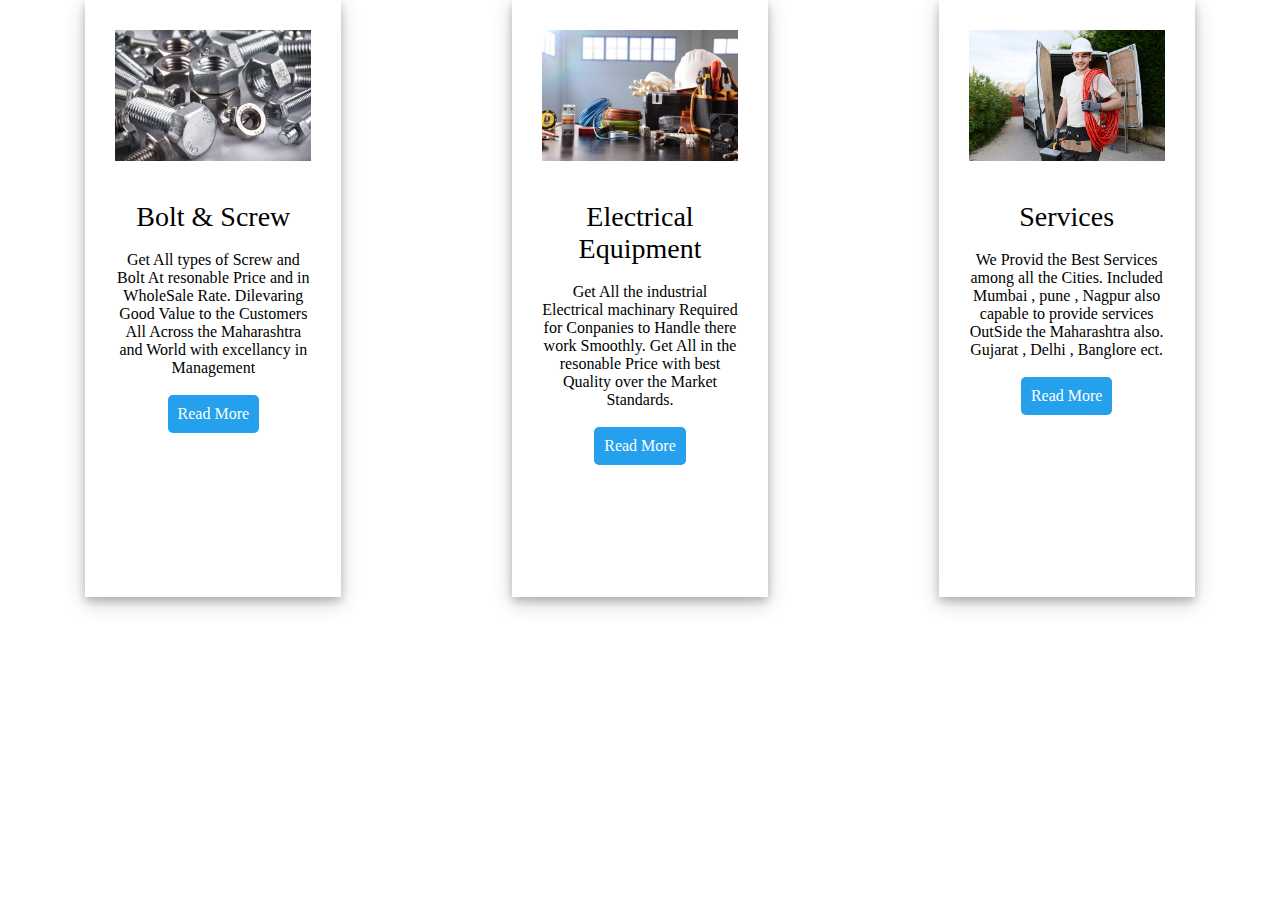
<file: Project/HTML/product/demo.html>
<!DOCTYPE html>
<html lang="en">
  <head>
    <meta charset="UTF-8" />
    <meta name="viewport" content="width=device-width, initial-scale=1.0" />
    <link rel="stylesheet" href="../../CSS/product/demo.css" />
    <title>Demo</title>
  </head>
  <body>
    <div class="body-cards">
      <div class="card-1">
        <div>
          <img src="../../static/Screw-card-pic.jpg" alt="" />
        </div>

        <div>
          <br /><br />
          <p class="heading">Bolt & Screw</p>
          <br />
          <p class="desc">
            Get All types of Screw and Bolt At resonable Price and in WholeSale
            Rate. Dilevaring Good Value to the Customers All Across the
            Maharashtra and World with excellancy in Management
          </p>
        </div>
        <br />
        <div class="button">
          <a href="#" class="button">Read More</a>
        </div>
      </div>
      <div class="card-2">
        <div>
          <img src="../../static/electricalTool-card.jpg" alt="" />
        </div>

        <div>
          <br /><br />
          <p class="heading">Electrical Equipment</p>
          <br />
          <p class="desc">
            Get All the industrial Electrical machinary Required for Conpanies
            to Handle there work Smoothly. Get All in the resonable Price with
            best Quality over the Market Standards.
          </p>
        </div>
        <br />
        <div class="button">
          <a href="#" class="button">Read More</a>
        </div>
      </div>
      <div class="card-3">
        <div>
          <img src="../../static/Serviceing-card.jpg" alt="" />
        </div>
        <div>
          <br /><br />
          <p class="heading">Services</p>
          <br />
          <p class="desc">
            We Provid the Best Services among all the Cities. Included Mumbai ,
            pune , Nagpur also capable to provide services OutSide the
            Maharashtra also. Gujarat , Delhi , Banglore ect.
          </p>
        </div>
        <br />
        <div class="button">
          <a href="#" class="button">Read More</a>
        </div>
      </div>
    </div>
  </body>
</html>
</file>
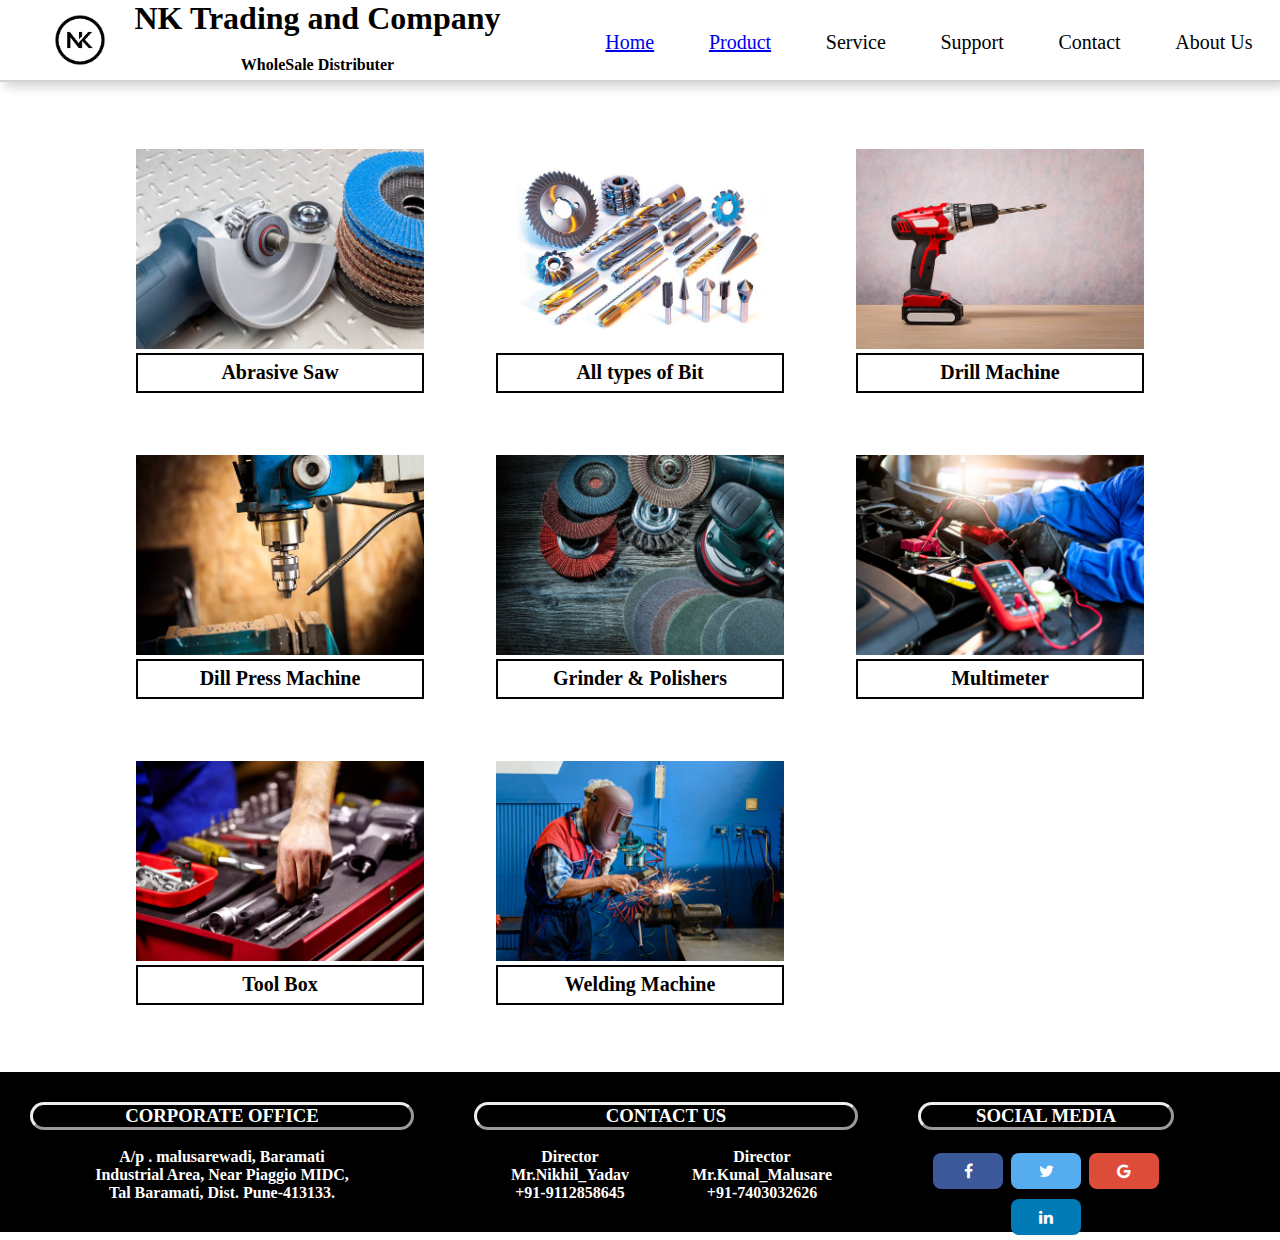
<file: Project/HTML/product/MachineryAndTools.html>
<!DOCTYPE html>
<html lang="en">
  <head>
    <meta charset="UTF-8" />
    <!-- <meta http-equiv="X-UA-Compatible" content="IE=edge"> -->
    <meta name="viewport" content="width=device-width, initial-scale=1.0" />
    <title>Document</title>
    <link rel="stylesheet" href="../../CSS/product/machineryAndTool.css" />
    <link
      rel="stylesheet"
      href="https://cdnjs.cloudflare.com/ajax/libs/font-awesome/4.7.0/css/font-awesome.min.css"
    />
    <link
      rel="stylesheet"
      href="https://fonts.googleapis.com/css?family=Trirong"
    />
  </head>

  <body>
    <!-- Main Header  -->

    <header>
      <div class="header">
        <div class="logo">
          <div class="NK-logo">
            <img src="../../static/download.png" alt="logo" />
          </div>

          <div class="heading">
            <div class="head-1">
              <h1>NK Trading and Company</h1>
            </div>
            <div class="head-2">
              <h4>WholeSale Distributer</h4>
            </div>
          </div>
        </div>

        <div class="nav-bar">
          <div><a href="../../../index.html" >Home</a></div>
          <div><a href="main-product.html">Product</a></div>
          <div>Service</div>
          <div>Support</div>
          <div>Contact</div>
          <div>About Us</div>
        </div>
      </div>
    </header>

    <br /><br />

    <!-- Main Body -->

    <div class="main-product-body">
      
      <div class="card">
        <div class="img">
          <img src="../../static/Abrasive Saw.jpg" alt="" />
        </div>
        <div class="desc"><h1>Abrasive Saw</h1></div>
      </div>
      <div class="card">
        <div class="img">
          <img src="../../static/All types of Bit.jpg" alt="" />
        </div>
        <div class="desc"><h1>All types of Bit</h1></div>
      </div>
      <div class="card">
        <div class="img">
          <img src="../../static/Drill machine.jpg" alt="" />
        </div>
        <div class="desc"><h1>Drill Machine </h1></div>
      </div>
      <div class="card">
        <div class="img">
          <img src="../../static/Drill press machine.jpg" alt="" />
        </div>
        <div class="desc"><h1>Dill Press Machine </h1></div>
      </div>
      <div class="card">
        <div class="img">
          <img src="../../static/grinder & polishers.jpg" alt="" />
        </div>
        <div class="desc"><h1>Grinder & Polishers</h1></div>
      </div>
      <div class="card">
        <div class="img">
          <img src="../../static/Technician uses multimete.jpg" alt="" />
        </div>
        <div class="desc"><h1>Multimeter</h1></div>
      </div>

      <div class="card">
        <div class="img">
          <img src="../../static/tool box.jpg" alt="" />
        </div>
        <div class="desc"><h1>Tool Box</h1></div>
      </div>

      <div class="card">
        <div class="img">
          <img src="../../static/welding machine.jpg" alt="" />
        </div>
        <div class="desc"><h1>Welding Machine</h1></div>
      </div>

      <!-- <div class="main-product">
        <div class="main-product-body img"></div>
        <h1>All Types Of Industrial HardWare Etc-Material</h1>
      </div>
      <div class="main-product">
        <div class="main-product-body img"></div>
        <h1>Safety Items</h1>
      </div>
      <div class="main-product">
        <div class="main-product-body img"></div>
        <h1>Construction HardWare</h1>
      </div>
      <div class="main-product">
        <div class="main-product-body img"></div>
        <h1>Machinery And Tools</h1>
      </div>
      <div class="main-product">
        <div class="main-product-body img"></div>
        <h1>All Types Of Sanitary And Electrical</h1>
      </div>
      <div class="main-product">
        <div class="main-product-body img"></div>
        <h1>All Types Of Stainless Steels</h1>
      </div>
      <div class="main-product">
        <div class="main-product-body img"></div>
        <h1>All Types Of Bearings</h1>
      </div> -->
    </div>
    <br /><br />
    <!-- Footer -->

    <footer>
      <div class="parent">
        <div class="child1">
          <h3 style="border-style: outset; border-radius: 14px">
            CORPORATE OFFICE
          </h3>
          <br />
          <h4>
            A/p . malusarewadi, Baramati <br />
            Industrial Area, Near Piaggio MIDC,<br />
            Tal Baramati, Dist. Pune-413133.
          </h4>
        </div>

        <div class="child3">
          <h3 style="border-style: outset; border-radius: 14px">CONTACT US</h3>
          <br />
          <div>
            <div style="display: flex; align-items: flex-start">
              <div style="flex: 1">
                <h4>Director</h4>
              </div>
              <div style="flex: 1">
                <h4>Director</h4>
              </div>
            </div>

            <div style="display: flex; align-items: flex-start">
              <div style="flex: 1">
                <h4>Mr.Nikhil_Yadav</h4>
              </div>
              <div style="flex: 1">
                <h4>Mr.Kunal_Malusare</h4>
              </div>
            </div>

            <div style="display: flex; align-items: flex-start">
              <div style="flex: 1">
                <h4>+91-9112858645</h4>
              </div>
              <div style="flex: 1">
                <h4>+91-7403032626</h4>
              </div>
            </div>
          </div>
        </div>
        <div class="child4">
          <h3 style="border-style: outset; border-radius: 14px">
            SOCIAL MEDIA
          </h3>
          <br />
          <div>
            <a href="#" class="fa fa-facebook"></a>
            <a href="#" class="fa fa-twitter"></a>
            <a href="#" class="fa fa-google"></a>
            <a href="#" class="fa fa-linkedin"></a>
          </div>
        </div>
      </div>
    </footer>
  </body>
</html>
</file>
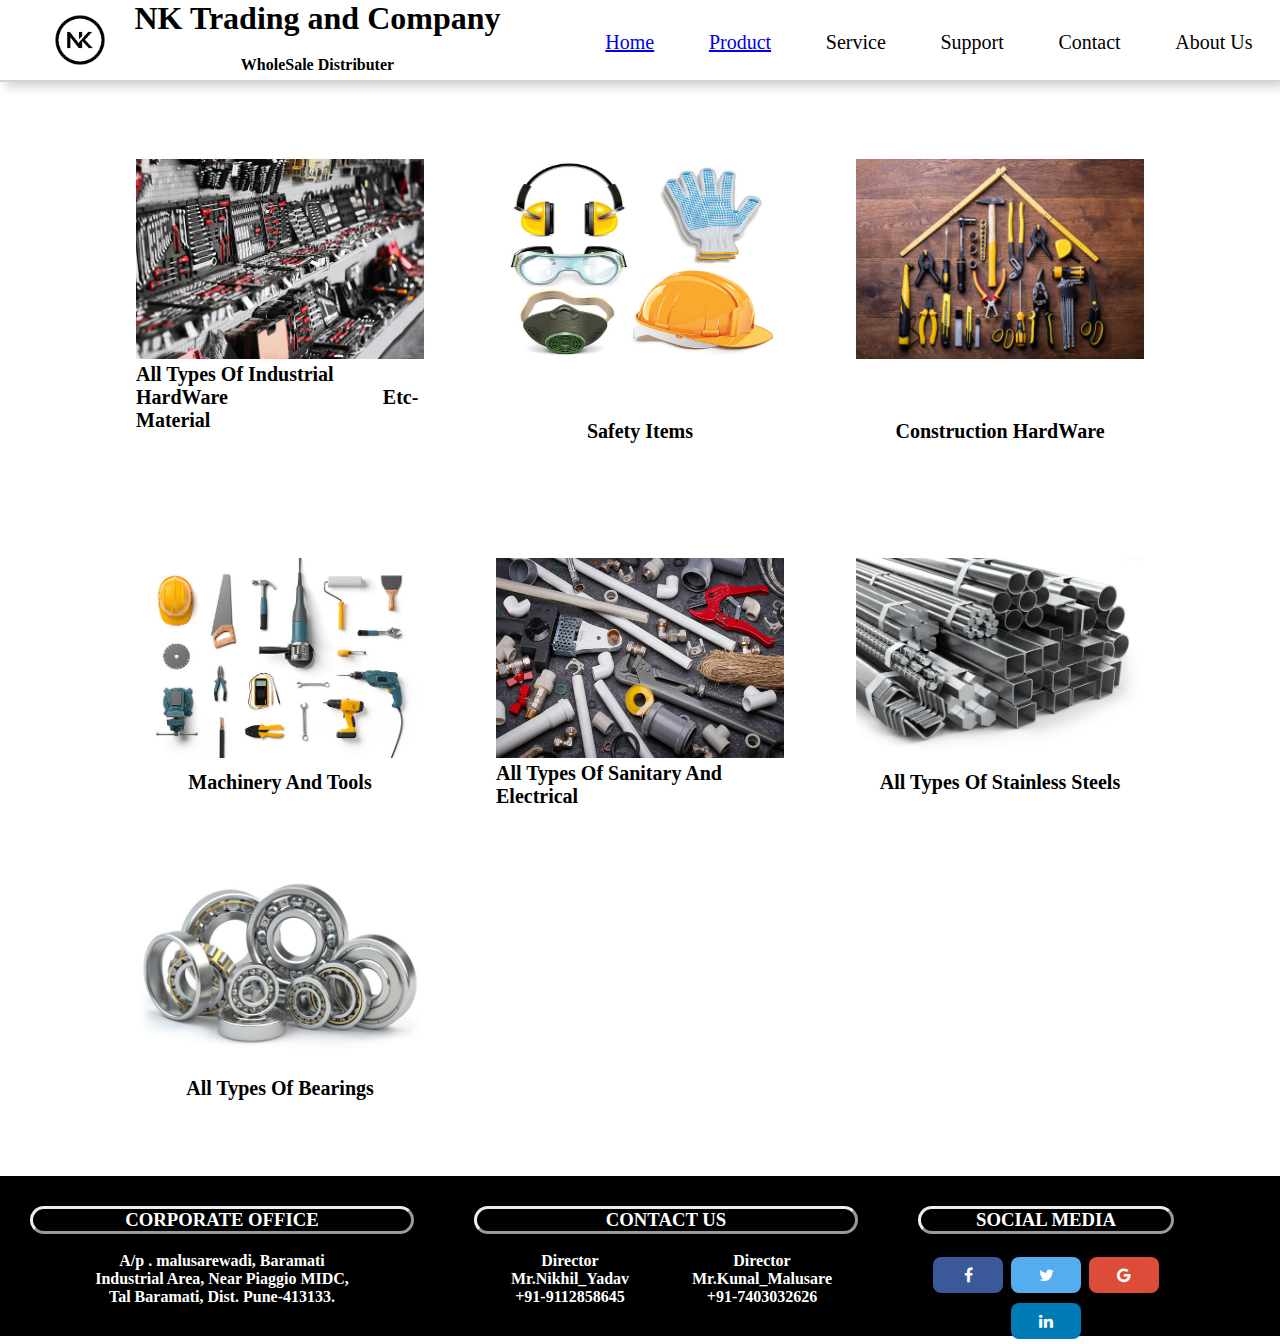
<file: Project/HTML/product/main-product.html>
<!DOCTYPE html>
<html lang="en">
  <head>
    <meta charset="UTF-8" />
    <!-- <meta http-equiv="X-UA-Compatible" content="IE=edge"> -->
    <meta name="viewport" content="width=device-width, initial-scale=1.0" />
    <title>Document</title>
    <link rel="stylesheet" href="../../CSS/product/main-product.css" />
    <link
      rel="stylesheet"
      href="https://cdnjs.cloudflare.com/ajax/libs/font-awesome/4.7.0/css/font-awesome.min.css"
    />
    <link
      rel="stylesheet"
      href="https://fonts.googleapis.com/css?family=Trirong"
    />
  </head>

  <body>
    <!-- Main Header  -->

    <header>
      <div class="header">
        <div class="logo">
          <div class="NK-logo">
            <img src="../../static/download.png" alt="logo" />
          </div>

          <div class="heading">
            <div class="head-1">
              <h1>NK Trading and Company</h1>
            </div>
            <div class="head-2">
              <h4>WholeSale Distributer</h4>
            </div>
          </div>
        </div>

        <div class="nav-bar">
          <div><a href="../index.html">Home</a></div>
          <div><a href="main-product.html">Product</a></div>
          <div>Service</div>
          <div>Support</div>
          <div>Contact</div>
          <div>About Us</div>
        </div>
      </div>
    </header>

    <br /><br />

    <!-- Main Body -->

    <div class="main-product-body">
      <div class="card">
        <a href="product.html">
          <div class="img" src="">
            <img src="../../static/main-product-1.jpg" alt="" />
            <!--  -->
          </div>
          <div class="desc">
            <h1>All Types Of Industrial HardWare 
              &nbsp;&nbsp;&nbsp;&nbsp;&nbsp;&nbsp;&nbsp; &nbsp;&nbsp;&nbsp;&nbsp;&nbsp;&nbsp;&nbsp;&nbsp;&nbsp;&nbsp;
              &nbsp;&nbsp;&nbsp;&nbsp;&nbsp;&nbsp;&nbsp; &nbsp;&nbsp;
              Etc-Material</h1>
          </div>
        </a>
      </div>
      <div class="card">
        <div class="img">
          <img src="../../static/main-product-2.jpg" alt="" />
        </div>
        <div class="desc"><h1>Safety Items</h1></div>
      </div>
      <div class="card">
        <div class="img">
          <img src="../../static/main-product-3.jpg" alt="" />
        </div>
        <div class="desc"><h1>Construction HardWare</h1></div>
      </div>
      <div class="card">
        <div class="img">
          <img src="../../static/main-product-4.jpg" alt="" />
        </div>
        <div class="desc"><h1>Machinery And Tools</h1></div>
      </div>
      <div class="card">
        <div class="img">
          <img src="../../static/main-product-5.jpg" alt="" />
        </div>
        <div class="desc"><h1>All Types Of Sanitary And Electrical</h1></div>
      </div>
      <div class="card">
        <div class="img">
          <img src="../../static/main-product-6.jpg" alt="" />
        </div>
        <div class="desc"><h1>All Types Of Stainless Steels</h1></div>
      </div>
      <div class="card">
        <div class="img">
          <img src="../../static/main-product-7.jpg" alt="" />
        </div>
        <div class="desc"><h1>All Types Of Bearings</h1></div>
      </div>

      <!-- <div class="main-product">
        <div class="main-product-body img"></div>
        <h1>All Types Of Industrial HardWare Etc-Material</h1>
      </div>
      <div class="main-product">
        <div class="main-product-body img"></div>
        <h1>Safety Items</h1>
      </div>
      <div class="main-product">
        <div class="main-product-body img"></div>
        <h1>Construction HardWare</h1>
      </div>
      <div class="main-product">
        <div class="main-product-body img"></div>
        <h1>Machinery And Tools</h1>
      </div>
      <div class="main-product">
        <div class="main-product-body img"></div>
        <h1>All Types Of Sanitary And Electrical</h1>
      </div>
      <div class="main-product">
        <div class="main-product-body img"></div>
        <h1>All Types Of Stainless Steels</h1>
      </div>
      <div class="main-product">
        <div class="main-product-body img"></div>
        <h1>All Types Of Bearings</h1>
      </div> -->
    </div>
    <br /><br />
    <!-- Footer -->

    <footer>
      <div class="parent">
        <div class="child1">
          <h3 style="border-style: outset; border-radius: 14px">
            CORPORATE OFFICE
          </h3>
          <br />
          <h4>
            A/p . malusarewadi, Baramati <br />
            Industrial Area, Near Piaggio MIDC,<br />
            Tal Baramati, Dist. Pune-413133.
          </h4>
        </div>

        <div class="child3">
          <h3 style="border-style: outset; border-radius: 14px">CONTACT US</h3>
          <br />
          <div>
            <div style="display: flex; align-items: flex-start">
              <div style="flex: 1">
                <h4>Director</h4>
              </div>
              <div style="flex: 1">
                <h4>Director</h4>
              </div>
            </div>

            <div style="display: flex; align-items: flex-start">
              <div style="flex: 1">
                <h4>Mr.Nikhil_Yadav</h4>
              </div>
              <div style="flex: 1">
                <h4>Mr.Kunal_Malusare</h4>
              </div>
            </div>

            <div style="display: flex; align-items: flex-start">
              <div style="flex: 1">
                <h4>+91-9112858645</h4>
              </div>
              <div style="flex: 1">
                <h4>+91-7403032626</h4>
              </div>
            </div>
          </div>
        </div>
        <div class="child4">
          <h3 style="border-style: outset; border-radius: 14px">
            SOCIAL MEDIA
          </h3>
          <br />
          <div>
            <a href="#" class="fa fa-facebook"></a>
            <a href="#" class="fa fa-twitter"></a>
            <a href="#" class="fa fa-google"></a>
            <a href="#" class="fa fa-linkedin"></a>
          </div>
        </div>
      </div>
    </footer>
  </body>
</html>
</file>
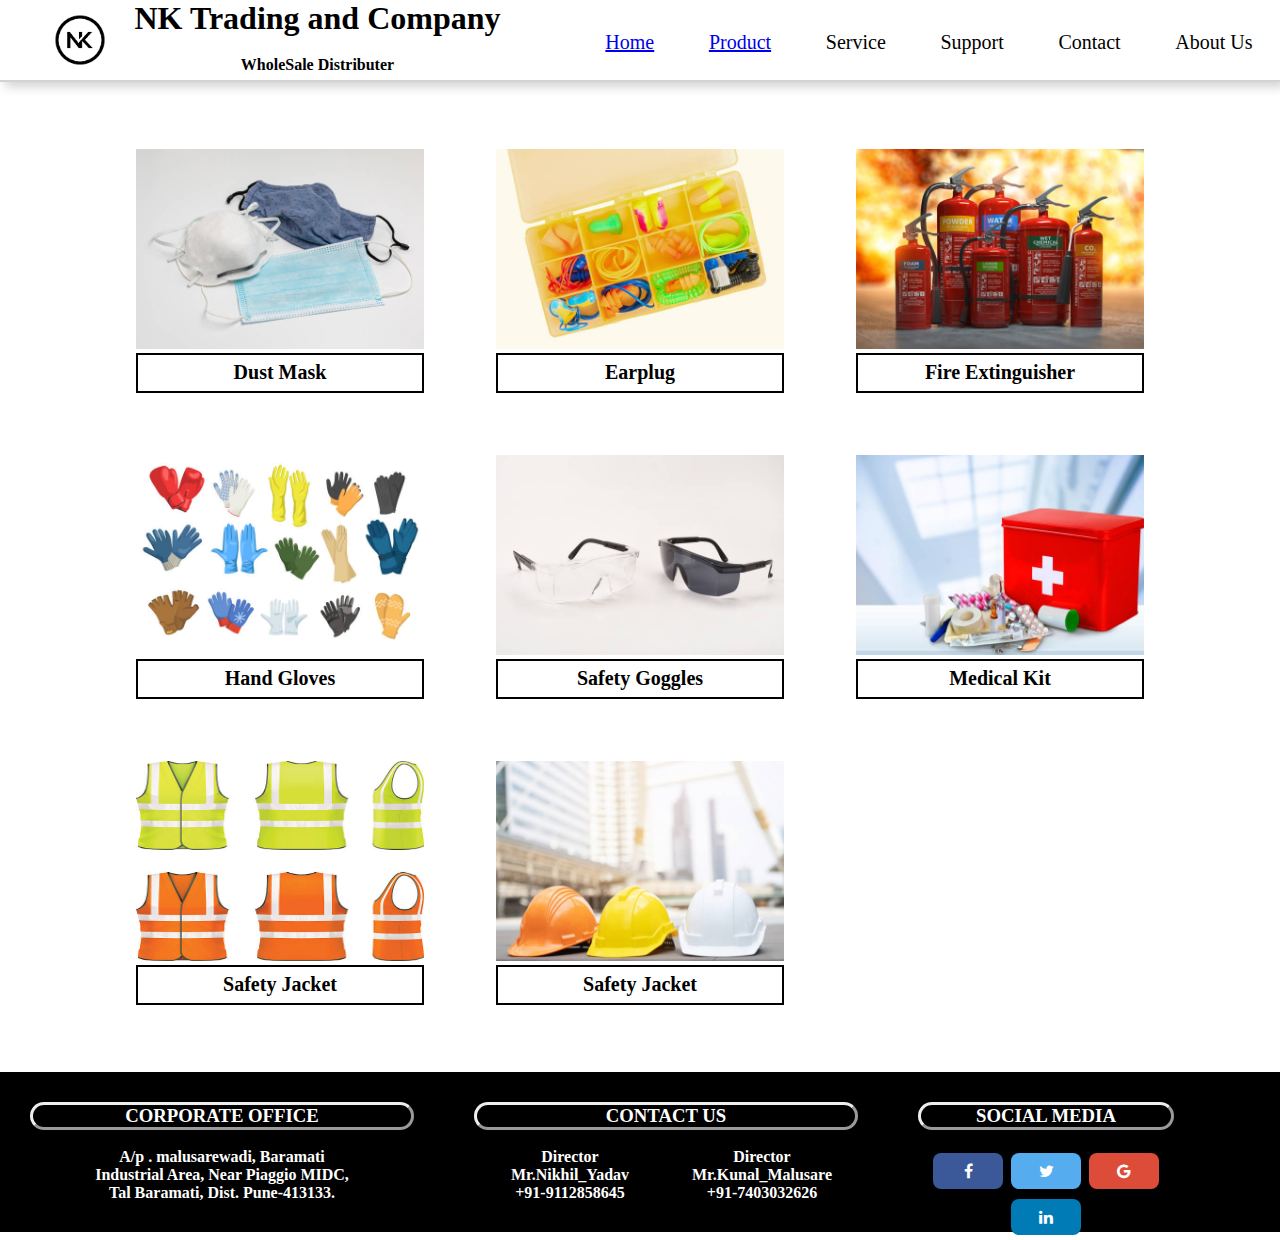
<file: Project/HTML/product/safety.html>
<!DOCTYPE html>
<html lang="en">
  <head>
    <meta charset="UTF-8" />
    <!-- <meta http-equiv="X-UA-Compatible" content="IE=edge"> -->
    <meta name="viewport" content="width=device-width, initial-scale=1.0" />
    <title>Document</title>
    <link rel="stylesheet" href="../../CSS/product/safety.css" />
    <link
      rel="stylesheet"
      href="https://cdnjs.cloudflare.com/ajax/libs/font-awesome/4.7.0/css/font-awesome.min.css"
    />
    <link
      rel="stylesheet"
      href="https://fonts.googleapis.com/css?family=Trirong"
    />
  </head>

  <body>
    <!-- Main Header  -->

    <header>
      <div class="header">
        <div class="logo">
          <div class="NK-logo">
            <img src="../../static/download.png" alt="logo" />
          </div>

          <div class="heading">
            <div class="head-1">
              <h1>NK Trading and Company</h1>
            </div>
            <div class="head-2">
              <h4>WholeSale Distributer</h4>
            </div>
          </div>
        </div>

        <div class="nav-bar">
          <div><a href="../../../index.html" >Home</a></div>
          <div><a href="main-product.html">Product</a></div>
          <div>Service</div>
          <div>Support</div>
          <div>Contact</div>
          <div>About Us</div>
        </div>
      </div>
    </header>

    <br /><br />

    <!-- Main Body -->

    <div class="main-product-body">
      
      <div class="card">
        <div class="img">
          <img src="../../static/safty1.jpg" alt="" />
        </div>
        <div class="desc"><h1>Dust Mask</h1></div>
      </div>
      <div class="card">
        <div class="img">
          <img src="../../static/safty2.jpg" alt="" />
        </div>
        <div class="desc"><h1>Earplug</h1></div>
      </div>
      <div class="card">
        <div class="img">
          <img src="../../static/safty3.jpg" alt="" />
        </div>
        <div class="desc"><h1>Fire Extinguisher </h1></div>
      </div>
      <div class="card">
        <div class="img">
          <img src="../../static/safty4.jpg" alt="" />
        </div>
        <div class="desc"><h1>Hand Gloves</h1></div>
      </div>
      <div class="card">
        <div class="img">
          <img src="../../static/safty5.jpg" alt="" />
        </div>
        <div class="desc"><h1>Safety Goggles</h1></div>
      </div>
      <div class="card">
        <div class="img">
          <img src="../../static/safty6.jpg" alt="" />
        </div>
        <div class="desc"><h1>Medical Kit</h1></div>
      </div>

      <div class="card">
        <div class="img">
          <img src="../../static/safty8.jpg" alt="" />
        </div>
        <div class="desc"><h1>Safety Jacket</h1></div>
      </div>

      <div class="card">
        <div class="img">
          <img src="../../static/safty9.jpg" alt="" />
        </div>
        <div class="desc"><h1>Safety Jacket</h1></div>
      </div>

      <!-- <div class="main-product">
        <div class="main-product-body img"></div>
        <h1>All Types Of Industrial HardWare Etc-Material</h1>
      </div>
      <div class="main-product">
        <div class="main-product-body img"></div>
        <h1>Safety Items</h1>
      </div>
      <div class="main-product">
        <div class="main-product-body img"></div>
        <h1>Construction HardWare</h1>
      </div>
      <div class="main-product">
        <div class="main-product-body img"></div>
        <h1>Machinery And Tools</h1>
      </div>
      <div class="main-product">
        <div class="main-product-body img"></div>
        <h1>All Types Of Sanitary And Electrical</h1>
      </div>
      <div class="main-product">
        <div class="main-product-body img"></div>
        <h1>All Types Of Stainless Steels</h1>
      </div>
      <div class="main-product">
        <div class="main-product-body img"></div>
        <h1>All Types Of Bearings</h1>
      </div> -->
    </div>
    <br /><br />
    <!-- Footer -->

    <footer>
      <div class="parent">
        <div class="child1">
          <h3 style="border-style: outset; border-radius: 14px">
            CORPORATE OFFICE
          </h3>
          <br />
          <h4>
            A/p . malusarewadi, Baramati <br />
            Industrial Area, Near Piaggio MIDC,<br />
            Tal Baramati, Dist. Pune-413133.
          </h4>
        </div>

        <div class="child3">
          <h3 style="border-style: outset; border-radius: 14px">CONTACT US</h3>
          <br />
          <div>
            <div style="display: flex; align-items: flex-start">
              <div style="flex: 1">
                <h4>Director</h4>
              </div>
              <div style="flex: 1">
                <h4>Director</h4>
              </div>
            </div>

            <div style="display: flex; align-items: flex-start">
              <div style="flex: 1">
                <h4>Mr.Nikhil_Yadav</h4>
              </div>
              <div style="flex: 1">
                <h4>Mr.Kunal_Malusare</h4>
              </div>
            </div>

            <div style="display: flex; align-items: flex-start">
              <div style="flex: 1">
                <h4>+91-9112858645</h4>
              </div>
              <div style="flex: 1">
                <h4>+91-7403032626</h4>
              </div>
            </div>
          </div>
        </div>
        <div class="child4">
          <h3 style="border-style: outset; border-radius: 14px">
            SOCIAL MEDIA
          </h3>
          <br />
          <div>
            <a href="#" class="fa fa-facebook"></a>
            <a href="#" class="fa fa-twitter"></a>
            <a href="#" class="fa fa-google"></a>
            <a href="#" class="fa fa-linkedin"></a>
          </div>
        </div>
      </div>
    </footer>
  </body>
</html>
</file>
<file: Project/CSS/index.css>
*{
    margin: 0;
    padding: 0;
   /* box-sizing: border-box; */
   box-sizing: border-box;
}

.header{
    display: grid;
    column-gap: 10px;
    grid-template-columns: 2fr 3fr;
    height: 80px;
    width: 100%;
    border-bottom: 2px solid lightgray;
    box-shadow: 5px 5px 10px lightgray ;
    /* background-color: red; */
 
}
.logo{
    display: grid;
    grid-template-columns: 1fr 3fr;
    justify-content: space-around;
}
.NK-logo{
    margin-left: 40px;
}
.NK-logo img{
    height: 80px;
    /* border :2px solid black; */
    
}

.heading{
    /* border : 2px solid black; */
    display: grid;
    grid-template-rows: 2fr 1fr;
}

.head-1 , .head-2{
    /* border : 1px solid black; */
    text-align: center;
}

.nav-bar{
    margin-left: 60px;
    display: grid;
    grid-template-columns: auto auto auto auto auto auto ;
    justify-content: space-around;
    align-content: center;
}

.nav-bar div{
    /* border : 1px solid black; */
    font-size: 20px;
}




/* Main Body */

.main-body{
   height: 86vh;
   
    /* border : 2px solid black; */
    display:  grid;
    grid-template-columns: 1fr 1fr;
    justify-items: center;
    align-items: center;
    
   
}

.main-body .body-para {
    height : 60vh;
    width : 90%;
   
   
}

.body-para {
    display: grid;
    justify-items: center;
    align-items: center ;
}

.body-para .d1{
    font-size: 50px;
    font-weight: 900;
}

.body-para .d2{
    /* justify-self: start; */
    font-size: 25px;
    margin-left: 68px;
}

.body-para .d3 a{
    /* justify-self: start; */
    
    /* margin-left: 140px; */
    /* font-size: 17px; */
    /* padding : 20px; */
    text-decoration: none;
    color : black;
    /* color: black; */
    /* width: 162px;
   height : 57px; */
   /* animation: knowmore 30s linear infinite; */
   /* height: 60px;
   width : 165px; */
}

.body-para .d3 button {
    /* background-color: white; */
  color: black;
  border-radius: 10px;
  font-size: 17px;
  font-weight: 600;
  padding: 1em 2em;
  cursor: pointer;
  transition: all 0.4s ease-in-out ;
  /* border: 1px solid black; */
   box-shadow: 12px 5px  lightgray;
   animation: knowmore 30s linear infinite;
   /* height: 60px;
   width : 165px; */

   
}


@keyframes knowmore {
    0%{
        background-color: white;
        color: black;
    }
    20%{
        background-color: black;
        color: white;
    }
    40%{
        background-color: white;
        color: black;
    }
    60%{
        background-color: black;
        color: white;
    }
    80%{
        background-color: white;
        color: black;
    }
    100%{
        background-color: black;
        color: white;
    }
}
.body-para .d3 button:hover{
    transform: translateY(10px) translateX(12px);
    background-color: black;
    color: white;
    border: 1px solid white;
   box-shadow: 2px 5px 0 0 white;
    /* box-shadow: 2px 5px 0 0 black; */
}

.body-para .d3 button:active {
    transform: translateY(2px) translateX(1px);
    box-shadow: 0 0 0 0 black;
  }

 

/* .body-slider .slider-img img {
    height : 60vh;
    width: 100%;
}
   */


   /* Slider Animation */

   .body-slider {
    height : 60vh;
    width : 90%;
   border-radius: 30px;
    display: grid;
    justify-items: center;
    align-items: center;
    background-image: url("../static/slider-1.jpg");
    background-size: 100% 100%;
    animation: changeImage 20s linear infinite;
    box-shadow: 15px 15px  lightgray;
   
}

@keyframes changeImage {
    0%{
        background-image: url("../static/slider-1.jpg");
    }
    20%{
        background-image: url("../static/slider-2.jpg");
    }
    40%{
        background-image: url("../static/slider-3.jpg");
    }
    60%{
        background-image: url("../static/slider-4.jpg");
    }
    80%{
        background-image: url("../static/slider-5.jpg");
    }
    100%{
        background-image: url("../static/slider-6.jpg");
    }
}


/*  Product Cards */

.feature-heading {
/* border : 5px solid black; */
/* width: 50%; */
height:  80px;
/* text-align: center; */
margin : 40px;
background-color: black;
color: white;
font-size: 55px ;
display : flex;
justify-content: center;
align-items: center;
border-radius: 12px;
}


/* .feature-heading .fd{
    display : flex;
justify-content: center;
} */



.body-cards {
    display: grid;
    grid-template-columns: 1fr 1fr 1fr;
    height: 85vh;
    justify-items: center;
    margin : 0px 150px;
  }
  
  .body-cards .card-1,
  .card-2,
  .card-3 {
    text-align: center;
    width: 80%;
    height: 82%;
    transition: transform 1.2s;
    box-shadow: 0 4px 8px 0 rgba(0, 0, 0, 0.2), 0 6px 20px 0 rgba(0, 0, 0, 0.19);
    padding: 30px;
  }
  
  .body-cards .heading {
    font-size: 28px;
  }
  
  .body-cards .card-1:hover,
  .card-2:hover,
  .card-3:hover {
    -ms-transform: scale(1.5); /* IE 9 */
    -webkit-transform: scale(1.5); /* Safari 3-8 */
    transform: scale(1.1);
  }
  
  .body-cards img {
    width: 100%;
  }
  
  .body-cards .button {
    background-color: #24a0ed;
    border: none;
    color: white;
    padding: 5px;
    text-align: center;
    text-decoration: none;
    display: inline-block;
    font-size: 16px;
    /* margin: 4px 2px; */
    cursor: pointer;
    border-radius: 5px;
    /* border; */
    transition: transform 1.2s;
    opacity: 1;
  }
  
  .body-cards .button :hover {
    /* background-color: white; */
    -ms-transform: scale(1.5); /* IE 9 */
    -webkit-transform: scale(1.5); /* Safari 3-8 */
    transform: scale(1.1);
  }
  







 /* Footer */
 
/* Footer  */
footer{
   
    
}

.parent {
  width: 100%;
  height: auto;
  text-align:center; 
  /* Aligns the children items in a row direction */
  display: flex;
  background-color: black;
  /* box-shadow: 0 -10px 10px -5px rgb(88, 77, 77); */
  /* border-radius: 38px; */
  
  
}

.child1{
width: 30%;
height: 100px;
margin: 30px;
color: white;

}

.child2{
width: 25%;
height: 100px;
margin: 30px;
color: white;


}

.child3{
width: 30%;
height: 100px;
color: white;
margin: 30px;
}

.child4{
width: 20%;
height: 100px;
color: white;
margin: 30px;
}

footer h1,h2,h3{  


}  

/* div.container{
text-align: center;
}

ul.c_ul{
display: inline-block;
text-align: left;
} */


/* div.child4 a {

} */

.fa {
padding: 10px;
font-size: 30px;
width: 50px;
text-align: center;
text-decoration: none;
margin: 5px 2px;
border-radius: 8px;
}

.fa:hover {
opacity: 0.7;
}

.fa-facebook {
background: #3B5998;
color: white;
}

.fa-twitter {
background: #55ACEE;
color: white;
}

.fa-google {
background: #dd4b39;
color: white;
}

.fa-linkedin {
background: #007bb5;
color: white;
}
</file>
<file: Project/CSS/BaseTemplate/demo.css>
*{
    margin: 0;
    padding: 0;
   /* box-sizing: border-box; */
}

.header{
    display: grid;
    column-gap: 10px;
    grid-template-columns: 2fr 3fr;
    height: 80px;
    width: 100%;
    border-bottom: 2px solid lightgray;
    box-shadow: 5px 5px 10px lightgray ;
    /* background-color: red; */
 
}
.logo{
    display: grid;
    grid-template-columns: 1fr 3fr;
    justify-content: space-around;
}
.NK-logo{
    margin-left: 40px;
}
.NK-logo img{
    height: 80px;
    /* border :2px solid black; */
    
}

.heading{
    /* border : 2px solid black; */
    display: grid;
    grid-template-rows: 2fr 1fr;
}

.head-1 , .head-2{
    /* border : 1px solid black; */
    text-align: center;
}

.nav-bar{
    margin-left: 60px;
    display: grid;
    grid-template-columns: auto auto auto auto auto auto ;
    justify-content: space-around;
    align-content: center;
}

.nav-bar div{
    /* border : 1px solid black; */
    font-size: 20px;
}


/* Main Body  */
.cards{
    display: grid;
    grid-template-columns: 1fr 1fr 1fr;
    grid-template-rows: 1fr 1fr ;
    margin-left: 100px; 
    margin-right: 100px;
}



.cards .card-i{
    display: grid;
    width: 100%;
    height: 300px;
    grid-template-rows: 4fr 1fr;
    justify-content: space-around;
    /* border : 1px solid grey ; */
}


.cards .card-i .card-img img{
    height: 250px;
    width: 250px;
}

.cards .card-i .desc h1{
    text-align: center;
}




















/* Footer  */
footer{
   
    
}

.parent {
  width: 100%;
  height: auto;
  text-align:center; 
  /* Aligns the children items in a row direction */
  display: flex;
  background-color: black;
  box-shadow: 0 -10px 10px -5px rgb(88, 77, 77);
  /* border-radius: 38px; */
  
  
}

.child1{
width: 30%;
height: 100px;
margin: 30px;
color: white;

}

.child2{
width: 25%;
height: 100px;
margin: 30px;
color: white;


}

.child3{
width: 30%;
height: 100px;
color: white;
margin: 30px;
}

.child4{
width: 20%;
height: 100px;
color: white;
margin: 30px;
}

footer h1,h2,h3{  


}  

/* div.container{
text-align: center;
}

ul.c_ul{
display: inline-block;
text-align: left;
} */


/* div.child4 a {

} */

.fa {
padding: 10px;
font-size: 30px;
width: 50px;
text-align: center;
text-decoration: none;
margin: 5px 2px;
border-radius: 8px;
}

.fa:hover {
opacity: 0.7;
}

.fa-facebook {
background: #3B5998;
color: white;
}

.fa-twitter {
background: #55ACEE;
color: white;
}

.fa-google {
background: #dd4b39;
color: white;
}

.fa-linkedin {
background: #007bb5;
color: white;
}
</file>
<file: Project/CSS/BaseTemplate/template.css>
*{
    margin: 0;
    padding: 0;
   /* box-sizing: border-box; */
}

.header{
    display: grid;
    column-gap: 10px;
    grid-template-columns: 2fr 3fr;
    height: 80px;
    width: 100%;
    border-bottom: 2px solid lightgray;
    box-shadow: 5px 5px 10px lightgray ;
    /* background-color: red; */
 
}
.logo{
    display: grid;
    grid-template-columns: 1fr 3fr;
    justify-content: space-around;
}
.NK-logo{
    margin-left: 40px;
}
.NK-logo img{
    height: 80px;
    /* border :2px solid black; */
    
}

.heading{
    /* border : 2px solid black; */
    display: grid;
    grid-template-rows: 2fr 1fr;
}

.head-1 , .head-2{
    /* border : 1px solid black; */
    text-align: center;
}

.nav-bar{
    margin-left: 60px;
    display: grid;
    grid-template-columns: auto auto auto auto auto auto ;
    justify-content: space-around;
    align-content: center;
}

.nav-bar div{
    /* border : 1px solid black; */
    font-size: 20px;
}





/* Footer  */
footer{
   
    
}

.parent {
  width: 100%;
  height: auto;
  text-align:center; 
  /* Aligns the children items in a row direction */
  display: flex;
  background-color: black;
  box-shadow: 0 -10px 10px -5px rgb(88, 77, 77);
  /* border-radius: 38px; */
  
  
}

.child1{
width: 30%;
height: 100px;
margin: 30px;
color: white;

}

.child2{
width: 25%;
height: 100px;
margin: 30px;
color: white;


}

.child3{
width: 30%;
height: 100px;
color: white;
margin: 30px;
}

.child4{
width: 20%;
height: 100px;
color: white;
margin: 30px;
}

footer h1,h2,h3{  


}  

/* div.container{
text-align: center;
}

ul.c_ul{
display: inline-block;
text-align: left;
} */


/* div.child4 a {

} */

.fa {
padding: 10px;
font-size: 30px;
width: 50px;
text-align: center;
text-decoration: none;
margin: 5px 2px;
border-radius: 8px;
}

.fa:hover {
opacity: 0.7;
}

.fa-facebook {
background: #3B5998;
color: white;
}

.fa-twitter {
background: #55ACEE;
color: white;
}

.fa-google {
background: #dd4b39;
color: white;
}

.fa-linkedin {
background: #007bb5;
color: white;
}
</file>
<file: Project/CSS/product/allTypeofIndustrialHardware.css>
*{
    margin: 0;
    padding: 0;
   /* box-sizing: border-box; */
}

.header{
    display: grid;
    column-gap: 10px;
    grid-template-columns: 2fr 3fr;
    height: 80px;
    width: 100%;
    border-bottom: 2px solid lightgray;
    box-shadow: 5px 5px 10px lightgray ;
    /* background-color: red; */
 
}
.logo{
    display: grid;
    grid-template-columns: 1fr 3fr;
    justify-content: space-around;
}
.NK-logo{
    margin-left: 40px;
}
.NK-logo img{
    height: 80px;
    /* border :2px solid black; */
    
}

.heading{
    /* border : 2px solid black; */
    display: grid;
    grid-template-rows: 2fr 1fr;
}

.head-1 , .head-2{
    /* border : 1px solid black; */
    text-align: center;
}

.nav-bar{
    margin-left: 60px;
    display: grid;
    grid-template-columns: auto auto auto auto auto auto ;
    justify-content: space-around;
    align-content: center;
}

.nav-bar div{
    /* border : 1px solid black; */
    font-size: 20px;
   
}



/* Main Product Body */

.main-product-body{
    margin : 0px 100px;
    /* height : 150vh;  */
    display : grid;
    grid-template-columns: 1fr 1fr 1fr;
    
    justify-items: center;
    align-items: center;
 
   
   
}

.main-product-body .card{
    display:  grid;
    /* opacity: 0.5; */
    grid-template-rows: 2fr 1fr;
    /* border: 1px solid #ccc; */
    transition: transform 1.2s;
    height: 80%;
    width : 80%;
}

.main-product-body .card:hover{
    -ms-transform: scale(1.5); /* IE 9 */
  -webkit-transform: scale(1.5); /* Safari 3-8 */
  transform: scale(1.1); 
}

.main-product-body h1{
    font-size: 20px;
}

.main-product-body .card img{
    width: 100%;
    height:200px;
  
}

.main-product-body .card .desc{
    display: grid;
    align-items: center;
    justify-content: center;
    /* text-decoration: underline; */
    border : 2px solid black;
}
/* 
.main-product-body .main-product{
    justify-content: center;
    align-items: center;
    height : 50px;
    width : 50px; 
} */






/* Footer  */
footer{
   
    
}

.parent {
  width: 100%;
  height: auto;
  text-align:center; 
  /* Aligns the children items in a row direction */
  display: flex;
  background-color: black;
  /* box-shadow: 0 -10px 10px -5px rgb(88, 77, 77); */
  /* border-radius: 38px; */
  
  
}

.child1{
width: 30%;
height: 100px;
margin: 30px;
color: white;

}

.child2{
width: 25%;
height: 100px;
margin: 30px;
color: white;


}

.child3{
width: 30%;
height: 100px;
color: white;
margin: 30px;
}

.child4{
width: 20%;
height: 100px;
color: white;
margin: 30px;
}

footer h1,h2,h3{  


}  

/* div.container{
text-align: center;
}

ul.c_ul{
display: inline-block;
text-align: left;
} */


/* div.child4 a {

} */

.fa {
padding: 10px;
font-size: 30px;
width: 50px;
text-align: center;
text-decoration: none;
margin: 5px 2px;
border-radius: 8px;
}

.fa:hover {
opacity: 0.7;
}

.fa-facebook {
background: #3B5998;
color: white;
}

.fa-twitter {
background: #55ACEE;
color: white;
}

.fa-google {
background: #dd4b39;
color: white;
}

.fa-linkedin {
background: #007bb5;
color: white;
}
</file>
<file: Project/CSS/product/allTypeOfss.css>
*{
    margin: 0;
    padding: 0;
   /* box-sizing: border-box; */
}

.header{
    display: grid;
    column-gap: 10px;
    grid-template-columns: 2fr 3fr;
    height: 80px;
    width: 100%;
    border-bottom: 2px solid lightgray;
    box-shadow: 5px 5px 10px lightgray ;
    /* background-color: red; */
 
}
.logo{
    display: grid;
    grid-template-columns: 1fr 3fr;
    justify-content: space-around;
}
.NK-logo{
    margin-left: 40px;
}
.NK-logo img{
    height: 80px;
    /* border :2px solid black; */
    
}

.heading{
    /* border : 2px solid black; */
    display: grid;
    grid-template-rows: 2fr 1fr;
}

.head-1 , .head-2{
    /* border : 1px solid black; */
    text-align: center;
}

.nav-bar{
    margin-left: 60px;
    display: grid;
    grid-template-columns: auto auto auto auto auto auto ;
    justify-content: space-around;
    align-content: center;
}

.nav-bar div{
    /* border : 1px solid black; */
    font-size: 20px;
   
}



/* Main Product Body */

.main-product-body{
    margin : 0px 100px;
    /* height : 150vh;  */
    display : grid;
    grid-template-columns: 1fr 1fr 1fr;
    
    justify-items: center;
    align-items: center;
 
   
   
}

.main-product-body .card{
    display:  grid;
    /* opacity: 0.5; */
    grid-template-rows: 2fr 1fr;
    /* border: 1px solid #ccc; */
    transition: transform 1.2s;
    height: 80%;
    width : 80%;
}

.main-product-body .card:hover{
    -ms-transform: scale(1.5); /* IE 9 */
  -webkit-transform: scale(1.5); /* Safari 3-8 */
  transform: scale(1.1); 
}

.main-product-body h1{
    font-size: 20px;
}

.main-product-body .card img{
    width: 100%;
    height:200px;
  
}

.main-product-body .card .desc{
    display: grid;
    align-items: center;
    justify-content: center;
    /* text-decoration: underline; */
    border : 2px solid black;
}
/* 
.main-product-body .main-product{
    justify-content: center;
    align-items: center;
    height : 50px;
    width : 50px; 
} */






/* Footer  */
footer{
   
    
}

.parent {
  width: 100%;
  height: auto;
  text-align:center; 
  /* Aligns the children items in a row direction */
  display: flex;
  background-color: black;
  /* box-shadow: 0 -10px 10px -5px rgb(88, 77, 77); */
  /* border-radius: 38px; */
  
  
}

.child1{
width: 30%;
height: 100px;
margin: 30px;
color: white;

}

.child2{
width: 25%;
height: 100px;
margin: 30px;
color: white;


}

.child3{
width: 30%;
height: 100px;
color: white;
margin: 30px;
}

.child4{
width: 20%;
height: 100px;
color: white;
margin: 30px;
}

footer h1,h2,h3{  


}  

/* div.container{
text-align: center;
}

ul.c_ul{
display: inline-block;
text-align: left;
} */


/* div.child4 a {

} */

.fa {
padding: 10px;
font-size: 30px;
width: 50px;
text-align: center;
text-decoration: none;
margin: 5px 2px;
border-radius: 8px;
}

.fa:hover {
opacity: 0.7;
}

.fa-facebook {
background: #3B5998;
color: white;
}

.fa-twitter {
background: #55ACEE;
color: white;
}

.fa-google {
background: #dd4b39;
color: white;
}

.fa-linkedin {
background: #007bb5;
color: white;
}
</file>
<file: Project/CSS/product/bearing.css>
*{
    margin: 0;
    padding: 0;
   /* box-sizing: border-box; */
}

.header{
    display: grid;
    column-gap: 10px;
    grid-template-columns: 2fr 3fr;
    height: 80px;
    width: 100%;
    border-bottom: 2px solid lightgray;
    box-shadow: 5px 5px 10px lightgray ;
    /* background-color: red; */
 
}
.logo{
    display: grid;
    grid-template-columns: 1fr 3fr;
    justify-content: space-around;
}
.NK-logo{
    margin-left: 40px;
}
.NK-logo img{
    height: 80px;
    /* border :2px solid black; */
    
}

.heading{
    /* border : 2px solid black; */
    display: grid;
    grid-template-rows: 2fr 1fr;
}

.head-1 , .head-2{
    /* border : 1px solid black; */
    text-align: center;
}

.nav-bar{
    margin-left: 60px;
    display: grid;
    grid-template-columns: auto auto auto auto auto auto ;
    justify-content: space-around;
    align-content: center;
}

.nav-bar div{
    /* border : 1px solid black; */
    font-size: 20px;
   
}



/* Main Product Body */

.main-product-body{
    margin : 0px 100px;
    /* height : 150vh;  */
    display : grid;
    grid-template-columns: 1fr 1fr 1fr;
    
    justify-items: center;
    align-items: center;
 
   
   
}

.main-product-body .card{
    display:  grid;
    /* opacity: 0.5; */
    grid-template-rows: 2fr 1fr;
    /* border: 1px solid #ccc; */
    transition: transform 1.2s;
    height: 80%;
    width : 80%;
}

.main-product-body .card:hover{
    -ms-transform: scale(1.5); /* IE 9 */
  -webkit-transform: scale(1.5); /* Safari 3-8 */
  transform: scale(1.1); 
}

.main-product-body h1{
    font-size: 20px;
}

.main-product-body .card img{
    width: 100%;
    height:200px;
  
}

.main-product-body .card .desc{
    display: grid;
    align-items: center;
    justify-content: center;
    /* text-decoration: underline; */
    border : 2px solid black;
}
/* 
.main-product-body .main-product{
    justify-content: center;
    align-items: center;
    height : 50px;
    width : 50px; 
} */






/* Footer  */
footer{
   
    
}

.parent {
  width: 100%;
  height: auto;
  text-align:center; 
  /* Aligns the children items in a row direction */
  display: flex;
  background-color: black;
  /* box-shadow: 0 -10px 10px -5px rgb(88, 77, 77); */
  /* border-radius: 38px; */
  
  
}

.child1{
width: 30%;
height: 100px;
margin: 30px;
color: white;

}

.child2{
width: 25%;
height: 100px;
margin: 30px;
color: white;


}

.child3{
width: 30%;
height: 100px;
color: white;
margin: 30px;
}

.child4{
width: 20%;
height: 100px;
color: white;
margin: 30px;
}

footer h1,h2,h3{  


}  

/* div.container{
text-align: center;
}

ul.c_ul{
display: inline-block;
text-align: left;
} */


/* div.child4 a {

} */

.fa {
padding: 10px;
font-size: 30px;
width: 50px;
text-align: center;
text-decoration: none;
margin: 5px 2px;
border-radius: 8px;
}

.fa:hover {
opacity: 0.7;
}

.fa-facebook {
background: #3B5998;
color: white;
}

.fa-twitter {
background: #55ACEE;
color: white;
}

.fa-google {
background: #dd4b39;
color: white;
}

.fa-linkedin {
background: #007bb5;
color: white;
}
</file>
<file: Project/CSS/product/demo.css>
* {
  margin: 0px;
  padding: 0px;
  box-sizing: border-box;
}
.body-cards {
  display: grid;
  grid-template-columns: 1fr 1fr 1fr;
  height: 85vh;
  justify-items: center;
}

.body-cards .card-1,
.card-2,
.card-3 {
  text-align: center;
  width: 60%;
  height: 78%;
  transition: transform 1.2s;
  box-shadow: 0 4px 8px 0 rgba(0, 0, 0, 0.2), 0 6px 20px 0 rgba(0, 0, 0, 0.19);
  padding: 30px;
}

.body-cards .heading {
  font-size: 28px;
}

.body-cards .card-1:hover,
.card-2:hover,
.card-3:hover {
  -ms-transform: scale(1.5); /* IE 9 */
  -webkit-transform: scale(1.5); /* Safari 3-8 */
  transform: scale(1.1);
}

.body-cards img {
  width: 100%;
}

.body-cards .button {
  background-color: #24a0ed;
  border: none;
  color: white;
  padding: 5px;
  text-align: center;
  text-decoration: none;
  display: inline-block;
  font-size: 16px;
  /* margin: 4px 2px; */
  cursor: pointer;
  border-radius: 5px;
  /* border; */
  transition: transform 1.2s;
  opacity: 1;
}

.body-cards .button :hover {
  /* background-color: white; */
  -ms-transform: scale(1.5); /* IE 9 */
  -webkit-transform: scale(1.5); /* Safari 3-8 */
  transform: scale(1.1);
}
</file>
<file: Project/CSS/product/machineryAndTool.css>
*{
    margin: 0;
    padding: 0;
   /* box-sizing: border-box; */
}

.header{
    display: grid;
    column-gap: 10px;
    grid-template-columns: 2fr 3fr;
    height: 80px;
    width: 100%;
    border-bottom: 2px solid lightgray;
    box-shadow: 5px 5px 10px lightgray ;
    /* background-color: red; */
 
}
.logo{
    display: grid;
    grid-template-columns: 1fr 3fr;
    justify-content: space-around;
}
.NK-logo{
    margin-left: 40px;
}
.NK-logo img{
    height: 80px;
    /* border :2px solid black; */
    
}

.heading{
    /* border : 2px solid black; */
    display: grid;
    grid-template-rows: 2fr 1fr;
}

.head-1 , .head-2{
    /* border : 1px solid black; */
    text-align: center;
}

.nav-bar{
    margin-left: 60px;
    display: grid;
    grid-template-columns: auto auto auto auto auto auto ;
    justify-content: space-around;
    align-content: center;
}

.nav-bar div{
    /* border : 1px solid black; */
    font-size: 20px;
   
}



/* Main Product Body */

.main-product-body{
    margin : 0px 100px;
    /* height : 150vh;  */
    display : grid;
    grid-template-columns: 1fr 1fr 1fr;
    
    justify-items: center;
    align-items: center;
 
   
   
}

.main-product-body .card{
    display:  grid;
    /* opacity: 0.5; */
    grid-template-rows: 2fr 1fr;
    /* border: 1px solid #ccc; */
    transition: transform 1.2s;
    height: 80%;
    width : 80%;
}

.main-product-body .card:hover{
    -ms-transform: scale(1.5); /* IE 9 */
  -webkit-transform: scale(1.5); /* Safari 3-8 */
  transform: scale(1.1); 
}

.main-product-body h1{
    font-size: 20px;
}

.main-product-body .card img{
    width: 100%;
    height:200px;
  
}

.main-product-body .card .desc{
    display: grid;
    align-items: center;
    justify-content: center;
    /* text-decoration: underline; */
    border : 2px solid black;
}
/* 
.main-product-body .main-product{
    justify-content: center;
    align-items: center;
    height : 50px;
    width : 50px; 
} */






/* Footer  */
footer{
   
    
}

.parent {
  width: 100%;
  height: auto;
  text-align:center; 
  /* Aligns the children items in a row direction */
  display: flex;
  background-color: black;
  /* box-shadow: 0 -10px 10px -5px rgb(88, 77, 77); */
  /* border-radius: 38px; */
  
  
}

.child1{
width: 30%;
height: 100px;
margin: 30px;
color: white;

}

.child2{
width: 25%;
height: 100px;
margin: 30px;
color: white;


}

.child3{
width: 30%;
height: 100px;
color: white;
margin: 30px;
}

.child4{
width: 20%;
height: 100px;
color: white;
margin: 30px;
}

footer h1,h2,h3{  


}  

/* div.container{
text-align: center;
}

ul.c_ul{
display: inline-block;
text-align: left;
} */


/* div.child4 a {

} */

.fa {
padding: 10px;
font-size: 30px;
width: 50px;
text-align: center;
text-decoration: none;
margin: 5px 2px;
border-radius: 8px;
}

.fa:hover {
opacity: 0.7;
}

.fa-facebook {
background: #3B5998;
color: white;
}

.fa-twitter {
background: #55ACEE;
color: white;
}

.fa-google {
background: #dd4b39;
color: white;
}

.fa-linkedin {
background: #007bb5;
color: white;
}
</file>
<file: Project/CSS/product/main-product.css>
*{
    margin: 0;
    padding: 0;
   /* box-sizing: border-box; */
}

.header{
    display: grid;
    column-gap: 10px;
    grid-template-columns: 2fr 3fr;
    height: 80px;
    width: 100%;
    border-bottom: 2px solid lightgray;
    box-shadow: 5px 5px 10px lightgray ;
    /* background-color: red; */
 
}
.logo{
    display: grid;
    grid-template-columns: 1fr 3fr;
    justify-content: space-around;
}
.NK-logo{
    margin-left: 40px;
}
.NK-logo img{
    height: 80px;
    /* border :2px solid black; */
    
}

.heading{
    /* border : 2px solid black; */
    display: grid;
    grid-template-rows: 2fr 1fr;
}

.head-1 , .head-2{
    /* border : 1px solid black; */
    text-align: center;
}

.nav-bar{
    margin-left: 60px;
    display: grid;
    grid-template-columns: auto auto auto auto auto auto ;
    justify-content: space-around;
    align-content: center;
}

.nav-bar div{
    /* border : 1px solid black; */
    font-size: 20px;
}



/* Main Product Body */

.main-product-body{
    margin : 0px 100px;
    /* height : 150vh;  */
    display : grid;
    grid-template-columns: 1fr 1fr 1fr;
    
    justify-items: center;
    align-items: center;
 
   
   
}

.main-product-body .card{
    display:  grid;
    /* opacity: 0.5; */
    grid-template-rows: 2fr 1fr;
    /* border: 1px solid #ccc; */
    transition: transform 1.2s;
    height: 80%;
    width : 80%;
    
}

.main-product-body .card a{
    text-decoration: none;
    color: black;
   
}

.main-product-body .card:hover{
    -ms-transform: scale(1.5); /* IE 9 */
  -webkit-transform: scale(1.5); /* Safari 3-8 */
  transform: scale(1.1); 
}

.main-product-body h1{
    font-size: 20px;
}

.main-product-body .card img{
    width: 100%;
    height:200px;
  
}

.main-product-body .card .desc{
    display: grid;
    align-items: center;
    justify-content: center;
}
/* 
.main-product-body .main-product{
    justify-content: center;
    align-items: center;
    height : 50px;
    width : 50px; 
} */






/* Footer  */
footer{
   
    
}

.parent {
  width: 100%;
  height: auto;
  text-align:center; 
  /* Aligns the children items in a row direction */
  display: flex;
  background-color: black;
  /* box-shadow: 0 -10px 10px -5px rgb(88, 77, 77); */
  /* border-radius: 38px; */
  
  
}

.child1{
width: 30%;
height: 100px;
margin: 30px;
color: white;

}

.child2{
width: 25%;
height: 100px;
margin: 30px;
color: white;


}

.child3{
width: 30%;
height: 100px;
color: white;
margin: 30px;
}

.child4{
width: 20%;
height: 100px;
color: white;
margin: 30px;
}

footer h1,h2,h3{  


}  

/* div.container{
text-align: center;
}

ul.c_ul{
display: inline-block;
text-align: left;
} */


/* div.child4 a {

} */

.fa {
padding: 10px;
font-size: 30px;
width: 50px;
text-align: center;
text-decoration: none;
margin: 5px 2px;
border-radius: 8px;
}

.fa:hover {
opacity: 0.7;
}

.fa-facebook {
background: #3B5998;
color: white;
}

.fa-twitter {
background: #55ACEE;
color: white;
}

.fa-google {
background: #dd4b39;
color: white;
}

.fa-linkedin {
background: #007bb5;
color: white;
}
</file>
<file: Project/CSS/product/safety.css>
*{
    margin: 0;
    padding: 0;
   /* box-sizing: border-box; */
}

.header{
    display: grid;
    column-gap: 10px;
    grid-template-columns: 2fr 3fr;
    height: 80px;
    width: 100%;
    border-bottom: 2px solid lightgray;
    box-shadow: 5px 5px 10px lightgray ;
    /* background-color: red; */
 
}
.logo{
    display: grid;
    grid-template-columns: 1fr 3fr;
    justify-content: space-around;
}
.NK-logo{
    margin-left: 40px;
}
.NK-logo img{
    height: 80px;
    /* border :2px solid black; */
    
}

.heading{
    /* border : 2px solid black; */
    display: grid;
    grid-template-rows: 2fr 1fr;
}

.head-1 , .head-2{
    /* border : 1px solid black; */
    text-align: center;
}

.nav-bar{
    margin-left: 60px;
    display: grid;
    grid-template-columns: auto auto auto auto auto auto ;
    justify-content: space-around;
    align-content: center;
}

.nav-bar div{
    /* border : 1px solid black; */
    font-size: 20px;
   
}



/* Main Product Body */

.main-product-body{
    margin : 0px 100px;
    /* height : 150vh;  */
    display : grid;
    grid-template-columns: 1fr 1fr 1fr;
    
    justify-items: center;
    align-items: center;
 
   
   
}

.main-product-body .card{
    display:  grid;
    /* opacity: 0.5; */
    grid-template-rows: 2fr 1fr;
    /* border: 1px solid #ccc; */
    transition: transform 1.2s;
    height: 80%;
    width : 80%;
}

.main-product-body .card:hover{
    -ms-transform: scale(1.5); /* IE 9 */
  -webkit-transform: scale(1.5); /* Safari 3-8 */
  transform: scale(1.1); 
}

.main-product-body h1{
    font-size: 20px;
}

.main-product-body .card img{
    width: 100%;
    height:200px;
  
}

.main-product-body .card .desc{
    display: grid;
    align-items: center;
    justify-content: center;
    /* text-decoration: underline; */
    border : 2px solid black;
}
/* 
.main-product-body .main-product{
    justify-content: center;
    align-items: center;
    height : 50px;
    width : 50px; 
} */






/* Footer  */
footer{
   
    
}

.parent {
  width: 100%;
  height: auto;
  text-align:center; 
  /* Aligns the children items in a row direction */
  display: flex;
  background-color: black;
  /* box-shadow: 0 -10px 10px -5px rgb(88, 77, 77); */
  /* border-radius: 38px; */
  
  
}

.child1{
width: 30%;
height: 100px;
margin: 30px;
color: white;

}

.child2{
width: 25%;
height: 100px;
margin: 30px;
color: white;


}

.child3{
width: 30%;
height: 100px;
color: white;
margin: 30px;
}

.child4{
width: 20%;
height: 100px;
color: white;
margin: 30px;
}

footer h1,h2,h3{  


}  

/* div.container{
text-align: center;
}

ul.c_ul{
display: inline-block;
text-align: left;
} */


/* div.child4 a {

} */

.fa {
padding: 10px;
font-size: 30px;
width: 50px;
text-align: center;
text-decoration: none;
margin: 5px 2px;
border-radius: 8px;
}

.fa:hover {
opacity: 0.7;
}

.fa-facebook {
background: #3B5998;
color: white;
}

.fa-twitter {
background: #55ACEE;
color: white;
}

.fa-google {
background: #dd4b39;
color: white;
}

.fa-linkedin {
background: #007bb5;
color: white;
}
</file>
